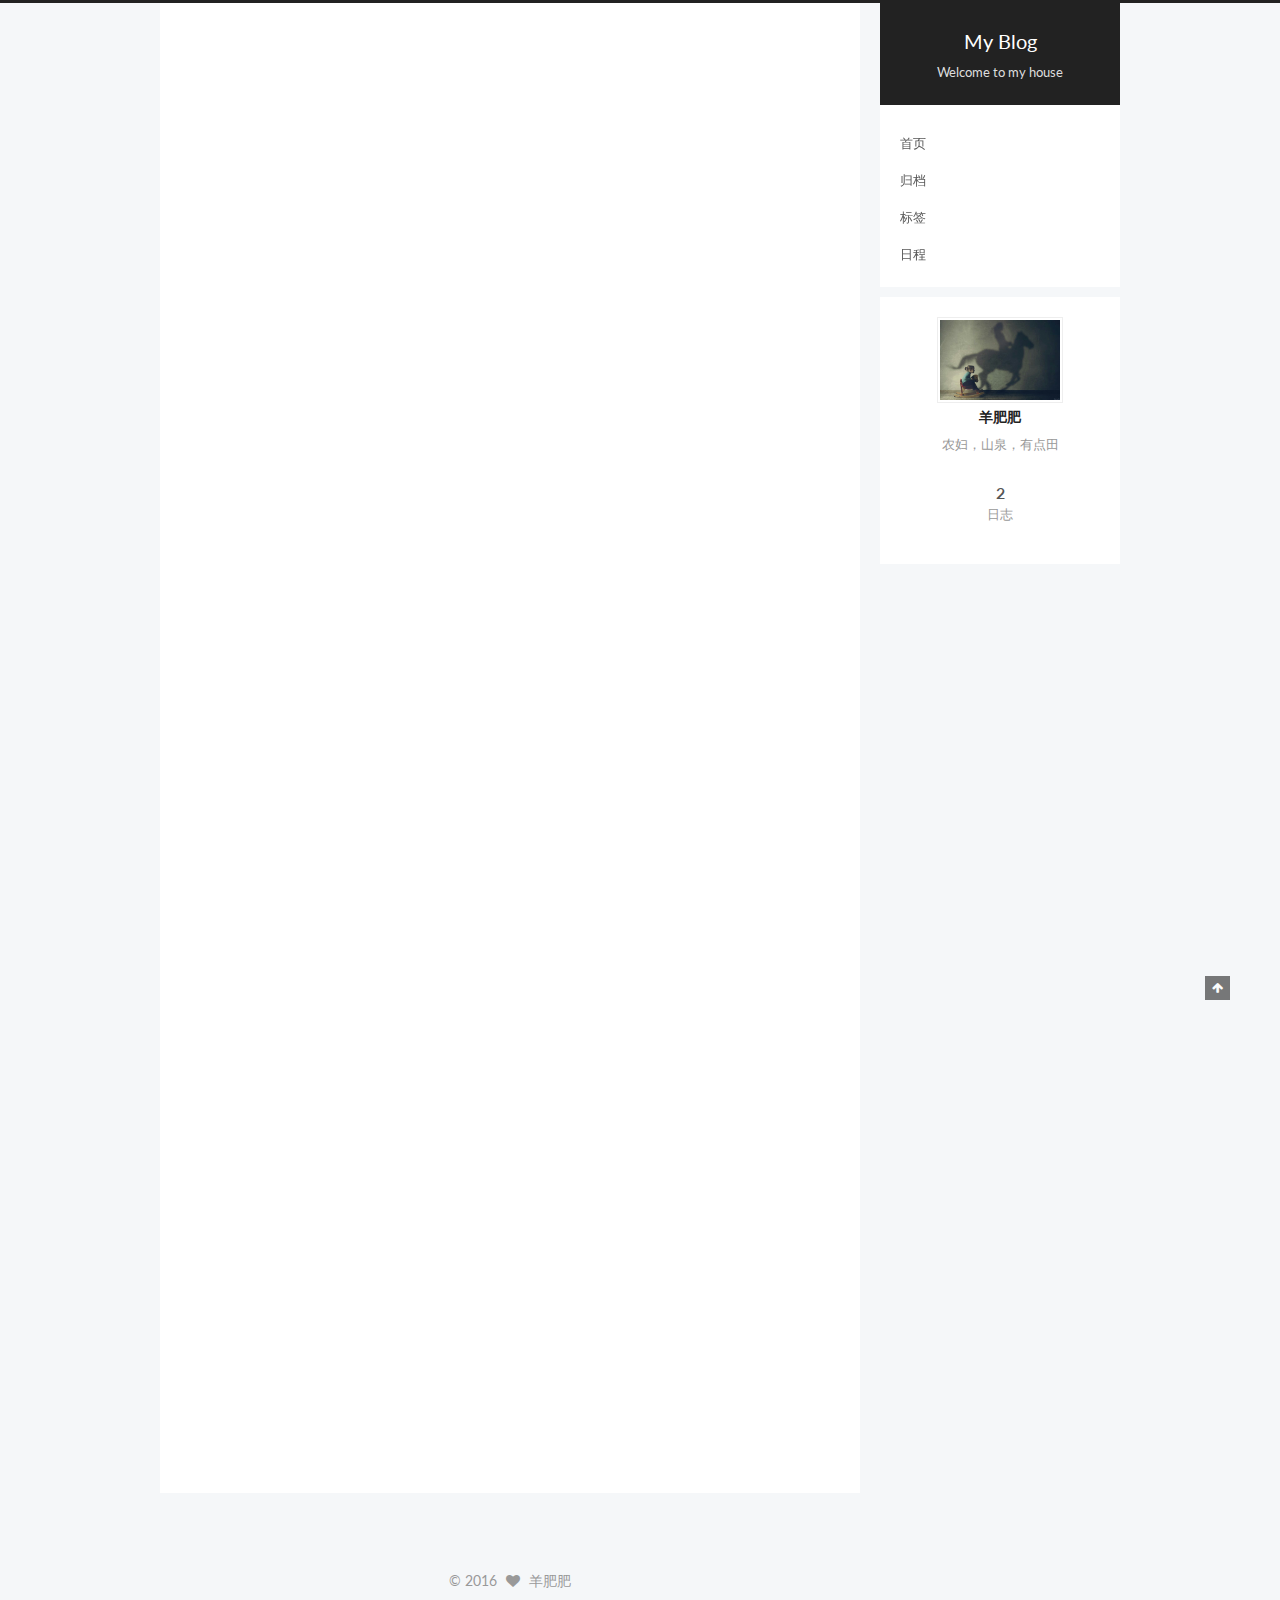
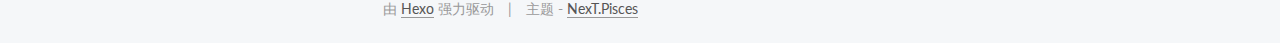
<file: index.html>
<!doctype html>



  


<html class="theme-next pisces use-motion">
<head>
  <meta charset="UTF-8"/>
<meta http-equiv="X-UA-Compatible" content="IE=edge,chrome=1" />
<meta name="viewport" content="width=device-width, initial-scale=1, maximum-scale=1"/>



<meta http-equiv="Cache-Control" content="no-transform" />
<meta http-equiv="Cache-Control" content="no-siteapp" />












  
  
  <link href="/vendors/fancybox/source/jquery.fancybox.css?v=2.1.5" rel="stylesheet" type="text/css" />




  
  
  
  

  
    
    
  

  

  

  

  

  
    
    
    <link href="//fonts.googleapis.com/css?family=Lato:300,300italic,400,400italic,700,700italic&subset=latin,latin-ext" rel="stylesheet" type="text/css">
  






<link href="/vendors/font-awesome/css/font-awesome.min.css?v=4.4.0" rel="stylesheet" type="text/css" />

<link href="/css/main.css?v=5.0.2" rel="stylesheet" type="text/css" />


  <meta name="keywords" content="Hexo, NexT" />








  <link rel="shortcut icon" type="image/x-icon" href="/favicon.ico?v=5.0.2" />






<meta name="description" content="农妇，山泉，有点田">
<meta property="og:type" content="website">
<meta property="og:title" content="My Blog">
<meta property="og:url" content="http://yoursite.com/index.html">
<meta property="og:site_name" content="My Blog">
<meta property="og:description" content="农妇，山泉，有点田">
<meta name="twitter:card" content="summary">
<meta name="twitter:title" content="My Blog">
<meta name="twitter:description" content="农妇，山泉，有点田">



<script type="text/javascript" id="hexo.configuration">
  var NexT = window.NexT || {};
  var CONFIG = {
    scheme: 'Pisces',
    sidebar: {"position":"right","display":"post"},
    fancybox: true,
    motion: true,
    duoshuo: {
      userId: '0',
      author: '博主'
    }
  };
</script>




  <link rel="canonical" href="http://yoursite.com/"/>


  <title> My Blog </title>
</head>

<body itemscope itemtype="//schema.org/WebPage" lang="zh-Hans">

  










  
  
    
  

  <div class="container one-collumn sidebar-position-right 
   page-home 
 ">
    <div class="headband"></div>

    <header id="header" class="header" itemscope itemtype="//schema.org/WPHeader">
      <div class="header-inner"><div class="site-meta ">
  

  <div class="custom-logo-site-title">
    <a href="/"  class="brand" rel="start">
      <span class="logo-line-before"><i></i></span>
      <span class="site-title">My Blog</span>
      <span class="logo-line-after"><i></i></span>
    </a>
  </div>
  <p class="site-subtitle">Welcome  to  my  house</p>
</div>

<div class="site-nav-toggle">
  <button>
    <span class="btn-bar"></span>
    <span class="btn-bar"></span>
    <span class="btn-bar"></span>
  </button>
</div>

<nav class="site-nav">
  

  
    <ul id="menu" class="menu">
      
        
        <li class="menu-item menu-item-home">
          <a href="/" rel="section">
            
            首页
          </a>
        </li>
      
        
        <li class="menu-item menu-item-archives">
          <a href="/archives" rel="section">
            
            归档
          </a>
        </li>
      
        
        <li class="menu-item menu-item-tags">
          <a href="/tags" rel="section">
            
            标签
          </a>
        </li>
      
        
        <li class="menu-item menu-item-schedule">
          <a href="/schedule" rel="section">
            
            日程
          </a>
        </li>
      

      
    </ul>
  

  
</nav>

 </div>
    </header>

    <main id="main" class="main">
      <div class="main-inner">
        <div class="content-wrap">
          <div id="content" class="content">
            
  <section id="posts" class="posts-expand">
    
      

  
  

  
  
  

  <article class="post post-type-normal " itemscope itemtype="//schema.org/Article">

    
      <header class="post-header">

        
        
          <h1 class="post-title" itemprop="name headline">
            
            
              
                
                <a class="post-title-link" href="/2016/10/25/my-new-post/" itemprop="url">
                  my new post
                </a>
              
            
          </h1>
        

        <div class="post-meta">
          <span class="post-time">
            <span class="post-meta-item-icon">
              <i class="fa fa-calendar-o"></i>
            </span>
            <span class="post-meta-item-text">发表于</span>
            <time itemprop="dateCreated" datetime="2016-10-25T16:49:04+08:00" content="2016-10-25">
              2016-10-25
            </time>
          </span>

          

          
            
              <span class="post-comments-count">
                &nbsp; | &nbsp;
                <a href="/2016/10/25/my-new-post/#comments" itemprop="discussionUrl">
                  <span class="post-comments-count ds-thread-count" data-thread-key="2016/10/25/my-new-post/" itemprop="commentsCount"></span>
                </a>
              </span>
            
          

          

          
          

          
        </div>
      </header>
    


    <div class="post-body" itemprop="articleBody">

      
      

      
        
          
            <h3 id="Typora"><a href="#Typora" class="headerlink" title="Typora"></a>Typora</h3><p>Hello everyone,Let’s talk some interesting problem.</p>

          
        
      
    </div>

    <div>
      
    </div>

    <div>
      
    </div>

    <footer class="post-footer">
      

      

      
      
        <div class="post-eof"></div>
      
    </footer>
  </article>


    
      

  
  

  
  
  

  <article class="post post-type-normal " itemscope itemtype="//schema.org/Article">

    
      <header class="post-header">

        
        
          <h1 class="post-title" itemprop="name headline">
            
            
              
                
                <a class="post-title-link" href="/2016/10/24/hello-world/" itemprop="url">
                  Hello World
                </a>
              
            
          </h1>
        

        <div class="post-meta">
          <span class="post-time">
            <span class="post-meta-item-icon">
              <i class="fa fa-calendar-o"></i>
            </span>
            <span class="post-meta-item-text">发表于</span>
            <time itemprop="dateCreated" datetime="2016-10-24T20:49:37+08:00" content="2016-10-24">
              2016-10-24
            </time>
          </span>

          

          
            
              <span class="post-comments-count">
                &nbsp; | &nbsp;
                <a href="/2016/10/24/hello-world/#comments" itemprop="discussionUrl">
                  <span class="post-comments-count ds-thread-count" data-thread-key="2016/10/24/hello-world/" itemprop="commentsCount"></span>
                </a>
              </span>
            
          

          

          
          

          
        </div>
      </header>
    


    <div class="post-body" itemprop="articleBody">

      
      

      
        
          
            <p>Welcome to <a href="https://hexo.io/" target="_blank" rel="external">Hexo</a>! This is your very first post. Check <a href="https://hexo.io/docs/" target="_blank" rel="external">documentation</a> for more info. If you get any problems when using Hexo, you can find the answer in <a href="https://hexo.io/docs/troubleshooting.html" target="_blank" rel="external">troubleshooting</a> or you can ask me on <a href="https://github.com/hexojs/hexo/issues" target="_blank" rel="external">GitHub</a>.</p>
<h2 id="Quick-Start"><a href="#Quick-Start" class="headerlink" title="Quick Start"></a>Quick Start</h2><h3 id="Create-a-new-post"><a href="#Create-a-new-post" class="headerlink" title="Create a new post"></a>Create a new post</h3><figure class="highlight bash"><table><tr><td class="gutter"><pre><div class="line">1</div></pre></td><td class="code"><pre><div class="line">$ hexo new <span class="string">"My New Post"</span></div></pre></td></tr></table></figure>
<p>More info: <a href="https://hexo.io/docs/writing.html" target="_blank" rel="external">Writing</a></p>
<h3 id="Run-server"><a href="#Run-server" class="headerlink" title="Run server"></a>Run server</h3><figure class="highlight bash"><table><tr><td class="gutter"><pre><div class="line">1</div></pre></td><td class="code"><pre><div class="line">$ hexo server</div></pre></td></tr></table></figure>
<p>More info: <a href="https://hexo.io/docs/server.html" target="_blank" rel="external">Server</a></p>
<h3 id="Generate-static-files"><a href="#Generate-static-files" class="headerlink" title="Generate static files"></a>Generate static files</h3><figure class="highlight bash"><table><tr><td class="gutter"><pre><div class="line">1</div></pre></td><td class="code"><pre><div class="line">$ hexo generate</div></pre></td></tr></table></figure>
<p>More info: <a href="https://hexo.io/docs/generating.html" target="_blank" rel="external">Generating</a></p>
<h3 id="Deploy-to-remote-sites"><a href="#Deploy-to-remote-sites" class="headerlink" title="Deploy to remote sites"></a>Deploy to remote sites</h3><figure class="highlight bash"><table><tr><td class="gutter"><pre><div class="line">1</div></pre></td><td class="code"><pre><div class="line">$ hexo deploy</div></pre></td></tr></table></figure>
<p>More info: <a href="https://hexo.io/docs/deployment.html" target="_blank" rel="external">Deployment</a></p>

          
        
      
    </div>

    <div>
      
    </div>

    <div>
      
    </div>

    <footer class="post-footer">
      

      

      
      
        <div class="post-eof"></div>
      
    </footer>
  </article>


    
  </section>

  


          </div>
          


          

        </div>
        
          
  
  <div class="sidebar-toggle">
    <div class="sidebar-toggle-line-wrap">
      <span class="sidebar-toggle-line sidebar-toggle-line-first"></span>
      <span class="sidebar-toggle-line sidebar-toggle-line-middle"></span>
      <span class="sidebar-toggle-line sidebar-toggle-line-last"></span>
    </div>
  </div>

  <aside id="sidebar" class="sidebar">
    <div class="sidebar-inner">

      

      

      <section class="site-overview sidebar-panel  sidebar-panel-active ">
        <div class="site-author motion-element" itemprop="author" itemscope itemtype="//schema.org/Person">
          <img class="site-author-image" itemprop="image"
               src="/images/xbt.png"
               alt="羊肥肥" />
          <p class="site-author-name" itemprop="name">羊肥肥</p>
          <p class="site-description motion-element" itemprop="description">农妇，山泉，有点田</p>
        </div>
        <nav class="site-state motion-element">
          <div class="site-state-item site-state-posts">
            <a href="/archives">
              <span class="site-state-item-count">2</span>
              <span class="site-state-item-name">日志</span>
            </a>
          </div>

          

          

        </nav>

        

        <div class="links-of-author motion-element">
          
        </div>

        
        

        
        

      </section>

      

    </div>
  </aside>


        
      </div>
    </main>

    <footer id="footer" class="footer">
      <div class="footer-inner">
        <div class="copyright" >
  
  &copy; 
  <span itemprop="copyrightYear">2016</span>
  <span class="with-love">
    <i class="fa fa-heart"></i>
  </span>
  <span class="author" itemprop="copyrightHolder">羊肥肥</span>
</div>

<div class="powered-by">
  由 <a class="theme-link" href="https://hexo.io">Hexo</a> 强力驱动
</div>

<div class="theme-info">
  主题 -
  <a class="theme-link" href="https://github.com/iissnan/hexo-theme-next">
    NexT.Pisces
  </a>
</div>

        

        
      </div>
    </footer>

    <div class="back-to-top">
      <i class="fa fa-arrow-up"></i>
    </div>
  </div>

  

<script type="text/javascript">
  if (Object.prototype.toString.call(window.Promise) !== '[object Function]') {
    window.Promise = null;
  }
</script>









  



  
  <script type="text/javascript" src="/vendors/jquery/index.js?v=2.1.3"></script>

  
  <script type="text/javascript" src="/vendors/fastclick/lib/fastclick.min.js?v=1.0.6"></script>

  
  <script type="text/javascript" src="/vendors/jquery_lazyload/jquery.lazyload.js?v=1.9.7"></script>

  
  <script type="text/javascript" src="/vendors/velocity/velocity.min.js?v=1.2.1"></script>

  
  <script type="text/javascript" src="/vendors/velocity/velocity.ui.min.js?v=1.2.1"></script>

  
  <script type="text/javascript" src="/vendors/fancybox/source/jquery.fancybox.pack.js?v=2.1.5"></script>


  


  <script type="text/javascript" src="/js/src/utils.js?v=5.0.2"></script>

  <script type="text/javascript" src="/js/src/motion.js?v=5.0.2"></script>



  
  


  <script type="text/javascript" src="/js/src/affix.js?v=5.0.2"></script>

  <script type="text/javascript" src="/js/src/schemes/pisces.js?v=5.0.2"></script>



  

  


  <script type="text/javascript" src="/js/src/bootstrap.js?v=5.0.2"></script>



  

  
    
  

  <script type="text/javascript">
    var duoshuoQuery = {short_name:"xbt1991"};
    (function() {
      var ds = document.createElement('script');
      ds.type = 'text/javascript';ds.async = true;
      ds.id = 'duoshuo-script';
      ds.src = (document.location.protocol == 'https:' ? 'https:' : 'http:') + '//static.duoshuo.com/embed.js';
      ds.charset = 'UTF-8';
      (document.getElementsByTagName('head')[0]
      || document.getElementsByTagName('body')[0]).appendChild(ds);
    })();
  </script>

  
    
    <script src="/vendors/ua-parser-js/dist/ua-parser.min.js?v=0.7.9"></script>
    <script src="/js/src/hook-duoshuo.js"></script>
  






  
  

  

  

  

  


</body>
</html>
</file>
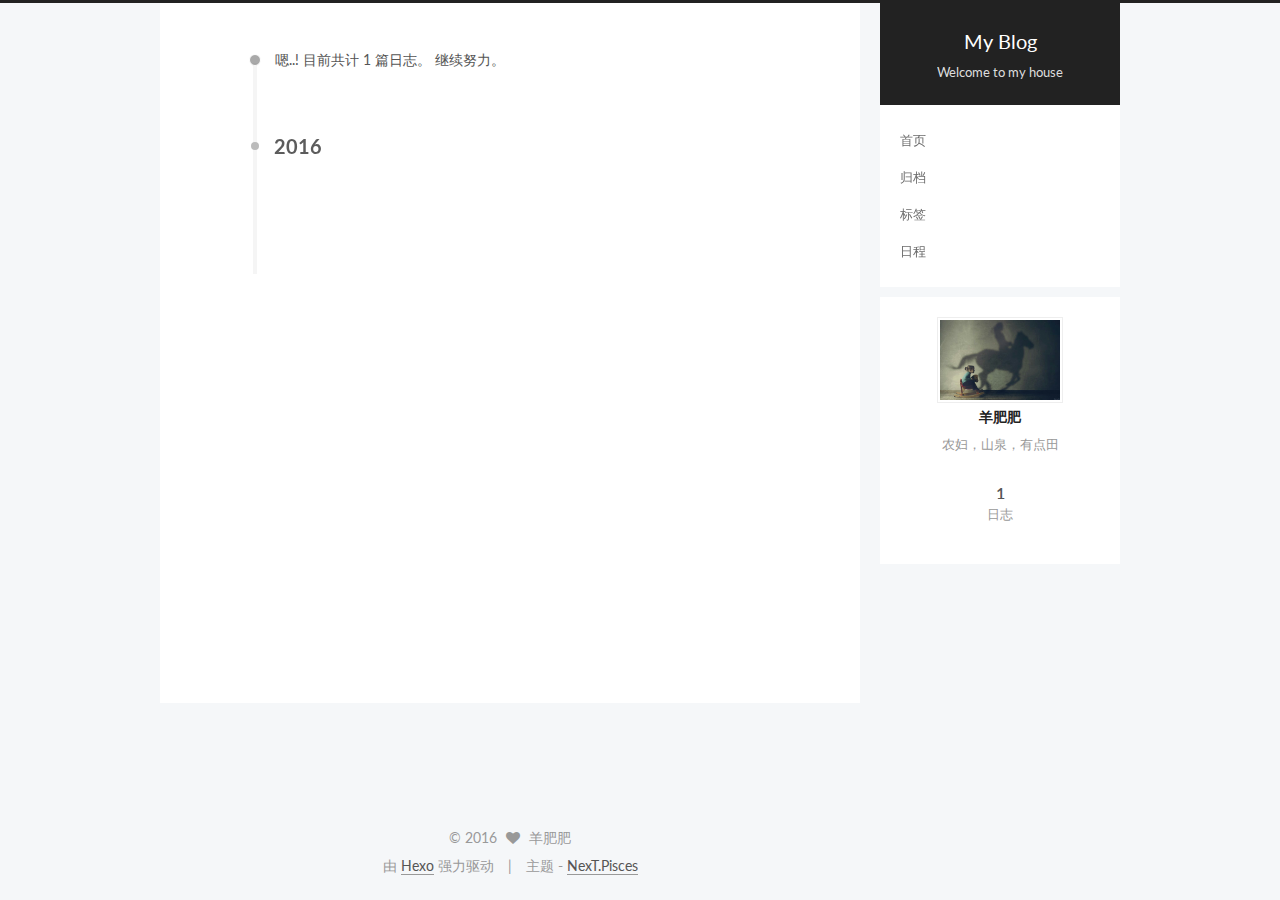
<file: archives/index.html>
<!doctype html>



  


<html class="theme-next pisces use-motion">
<head>
  <meta charset="UTF-8"/>
<meta http-equiv="X-UA-Compatible" content="IE=edge,chrome=1" />
<meta name="viewport" content="width=device-width, initial-scale=1, maximum-scale=1"/>



<meta http-equiv="Cache-Control" content="no-transform" />
<meta http-equiv="Cache-Control" content="no-siteapp" />












  
  
  <link href="/vendors/fancybox/source/jquery.fancybox.css?v=2.1.5" rel="stylesheet" type="text/css" />




  
  
  
  

  
    
    
  

  

  

  

  

  
    
    
    <link href="//fonts.googleapis.com/css?family=Lato:300,300italic,400,400italic,700,700italic&subset=latin,latin-ext" rel="stylesheet" type="text/css">
  






<link href="/vendors/font-awesome/css/font-awesome.min.css?v=4.4.0" rel="stylesheet" type="text/css" />

<link href="/css/main.css?v=5.0.2" rel="stylesheet" type="text/css" />


  <meta name="keywords" content="Hexo, NexT" />








  <link rel="shortcut icon" type="image/x-icon" href="/favicon.ico?v=5.0.2" />






<meta name="description" content="农妇，山泉，有点田">
<meta property="og:type" content="website">
<meta property="og:title" content="My Blog">
<meta property="og:url" content="http://yoursite.com/archives/index.html">
<meta property="og:site_name" content="My Blog">
<meta property="og:description" content="农妇，山泉，有点田">
<meta name="twitter:card" content="summary">
<meta name="twitter:title" content="My Blog">
<meta name="twitter:description" content="农妇，山泉，有点田">



<script type="text/javascript" id="hexo.configuration">
  var NexT = window.NexT || {};
  var CONFIG = {
    scheme: 'Pisces',
    sidebar: {"position":"right","display":"post"},
    fancybox: true,
    motion: true,
    duoshuo: {
      userId: '0',
      author: '博主'
    }
  };
</script>




  <link rel="canonical" href="http://yoursite.com/archives/"/>


  <title> 归档 | My Blog </title>
</head>

<body itemscope itemtype="//schema.org/WebPage" lang="zh-Hans">

  










  
  
    
  

  <div class="container one-collumn sidebar-position-right  page-archive  ">
    <div class="headband"></div>

    <header id="header" class="header" itemscope itemtype="//schema.org/WPHeader">
      <div class="header-inner"><div class="site-meta ">
  

  <div class="custom-logo-site-title">
    <a href="/"  class="brand" rel="start">
      <span class="logo-line-before"><i></i></span>
      <span class="site-title">My Blog</span>
      <span class="logo-line-after"><i></i></span>
    </a>
  </div>
  <p class="site-subtitle">Welcome  to  my  house</p>
</div>

<div class="site-nav-toggle">
  <button>
    <span class="btn-bar"></span>
    <span class="btn-bar"></span>
    <span class="btn-bar"></span>
  </button>
</div>

<nav class="site-nav">
  

  
    <ul id="menu" class="menu">
      
        
        <li class="menu-item menu-item-home">
          <a href="/" rel="section">
            
            首页
          </a>
        </li>
      
        
        <li class="menu-item menu-item-archives">
          <a href="/archives" rel="section">
            
            归档
          </a>
        </li>
      
        
        <li class="menu-item menu-item-tags">
          <a href="/tags" rel="section">
            
            标签
          </a>
        </li>
      
        
        <li class="menu-item menu-item-schedule">
          <a href="/schedule" rel="section">
            
            日程
          </a>
        </li>
      

      
    </ul>
  

  
</nav>

 </div>
    </header>

    <main id="main" class="main">
      <div class="main-inner">
        <div class="content-wrap">
          <div id="content" class="content">
            

  <section id="posts" class="posts-collapse">
    <span class="archive-move-on"></span>

    <span class="archive-page-counter">
      
      
      
        
      
      嗯..! 目前共计 1 篇日志。 继续努力。
    </span>

    

      
      
      

      
        
        <div class="collection-title">
          <h2 class="archive-year motion-element" id="archive-year-2016">2016</h2>
        </div>
      
      

      

  <article class="post post-type-normal" itemscope itemtype="//schema.org/Article">
    <header class="post-header">

      <h1 class="post-title">
        
            <a class="post-title-link" href="/2016/10/24/hello-world/" itemprop="url">
              
                <span itemprop="name">Hello World</span>
              
            </a>
        
      </h1>

      <div class="post-meta">
        <time class="post-time" itemprop="dateCreated"
              datetime="2016-10-24T20:49:37+08:00"
              content="2016-10-24" >
          10-24
        </time>
      </div>

    </header>
  </article>



    

  </section>

  



          </div>
          


          

        </div>
        
          
  
  <div class="sidebar-toggle">
    <div class="sidebar-toggle-line-wrap">
      <span class="sidebar-toggle-line sidebar-toggle-line-first"></span>
      <span class="sidebar-toggle-line sidebar-toggle-line-middle"></span>
      <span class="sidebar-toggle-line sidebar-toggle-line-last"></span>
    </div>
  </div>

  <aside id="sidebar" class="sidebar">
    <div class="sidebar-inner">

      

      

      <section class="site-overview sidebar-panel  sidebar-panel-active ">
        <div class="site-author motion-element" itemprop="author" itemscope itemtype="//schema.org/Person">
          <img class="site-author-image" itemprop="image"
               src="/images/xbt.png"
               alt="羊肥肥" />
          <p class="site-author-name" itemprop="name">羊肥肥</p>
          <p class="site-description motion-element" itemprop="description">农妇，山泉，有点田</p>
        </div>
        <nav class="site-state motion-element">
          <div class="site-state-item site-state-posts">
            <a href="/archives">
              <span class="site-state-item-count">1</span>
              <span class="site-state-item-name">日志</span>
            </a>
          </div>

          

          

        </nav>

        

        <div class="links-of-author motion-element">
          
        </div>

        
        

        
        

      </section>

      

    </div>
  </aside>


        
      </div>
    </main>

    <footer id="footer" class="footer">
      <div class="footer-inner">
        <div class="copyright" >
  
  &copy; 
  <span itemprop="copyrightYear">2016</span>
  <span class="with-love">
    <i class="fa fa-heart"></i>
  </span>
  <span class="author" itemprop="copyrightHolder">羊肥肥</span>
</div>

<div class="powered-by">
  由 <a class="theme-link" href="https://hexo.io">Hexo</a> 强力驱动
</div>

<div class="theme-info">
  主题 -
  <a class="theme-link" href="https://github.com/iissnan/hexo-theme-next">
    NexT.Pisces
  </a>
</div>

        

        
      </div>
    </footer>

    <div class="back-to-top">
      <i class="fa fa-arrow-up"></i>
    </div>
  </div>

  

<script type="text/javascript">
  if (Object.prototype.toString.call(window.Promise) !== '[object Function]') {
    window.Promise = null;
  }
</script>









  



  
  <script type="text/javascript" src="/vendors/jquery/index.js?v=2.1.3"></script>

  
  <script type="text/javascript" src="/vendors/fastclick/lib/fastclick.min.js?v=1.0.6"></script>

  
  <script type="text/javascript" src="/vendors/jquery_lazyload/jquery.lazyload.js?v=1.9.7"></script>

  
  <script type="text/javascript" src="/vendors/velocity/velocity.min.js?v=1.2.1"></script>

  
  <script type="text/javascript" src="/vendors/velocity/velocity.ui.min.js?v=1.2.1"></script>

  
  <script type="text/javascript" src="/vendors/fancybox/source/jquery.fancybox.pack.js?v=2.1.5"></script>


  


  <script type="text/javascript" src="/js/src/utils.js?v=5.0.2"></script>

  <script type="text/javascript" src="/js/src/motion.js?v=5.0.2"></script>



  
  


  <script type="text/javascript" src="/js/src/affix.js?v=5.0.2"></script>

  <script type="text/javascript" src="/js/src/schemes/pisces.js?v=5.0.2"></script>



  
  
    <script type="text/javascript" id="motion.page.archive">
      $('.archive-year').velocity('transition.slideLeftIn');
    </script>
  


  


  <script type="text/javascript" src="/js/src/bootstrap.js?v=5.0.2"></script>



  



  




  
  

  

  

  

  


</body>
</html>
</file>
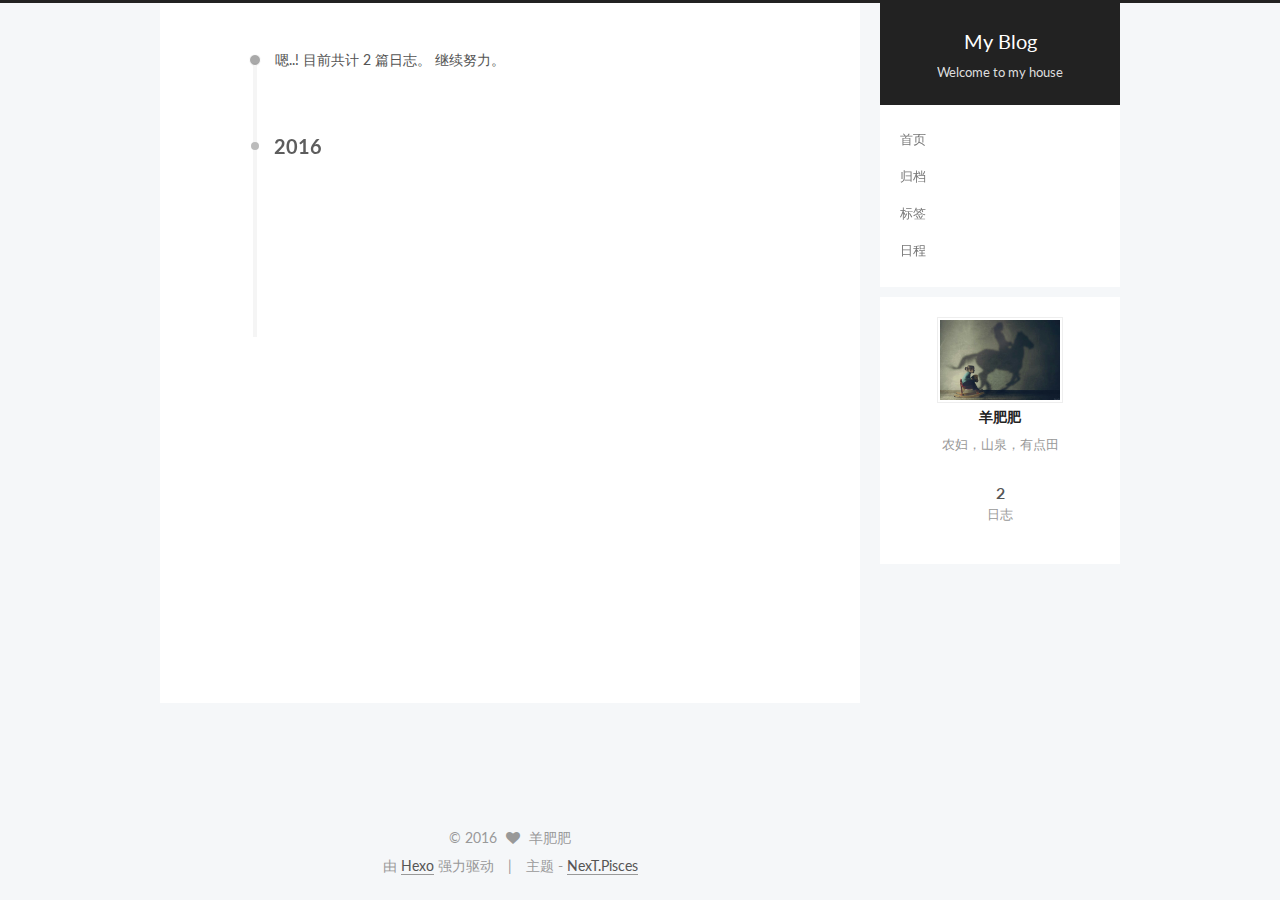
<file: archives/2016/index.html>
<!doctype html>



  


<html class="theme-next pisces use-motion">
<head>
  <meta charset="UTF-8"/>
<meta http-equiv="X-UA-Compatible" content="IE=edge,chrome=1" />
<meta name="viewport" content="width=device-width, initial-scale=1, maximum-scale=1"/>



<meta http-equiv="Cache-Control" content="no-transform" />
<meta http-equiv="Cache-Control" content="no-siteapp" />












  
  
  <link href="/vendors/fancybox/source/jquery.fancybox.css?v=2.1.5" rel="stylesheet" type="text/css" />




  
  
  
  

  
    
    
  

  

  

  

  

  
    
    
    <link href="//fonts.googleapis.com/css?family=Lato:300,300italic,400,400italic,700,700italic&subset=latin,latin-ext" rel="stylesheet" type="text/css">
  






<link href="/vendors/font-awesome/css/font-awesome.min.css?v=4.4.0" rel="stylesheet" type="text/css" />

<link href="/css/main.css?v=5.0.2" rel="stylesheet" type="text/css" />


  <meta name="keywords" content="Hexo, NexT" />








  <link rel="shortcut icon" type="image/x-icon" href="/favicon.ico?v=5.0.2" />






<meta name="description" content="农妇，山泉，有点田">
<meta property="og:type" content="website">
<meta property="og:title" content="My Blog">
<meta property="og:url" content="http://yoursite.com/archives/2016/index.html">
<meta property="og:site_name" content="My Blog">
<meta property="og:description" content="农妇，山泉，有点田">
<meta name="twitter:card" content="summary">
<meta name="twitter:title" content="My Blog">
<meta name="twitter:description" content="农妇，山泉，有点田">



<script type="text/javascript" id="hexo.configuration">
  var NexT = window.NexT || {};
  var CONFIG = {
    scheme: 'Pisces',
    sidebar: {"position":"right","display":"post"},
    fancybox: true,
    motion: true,
    duoshuo: {
      userId: '0',
      author: '博主'
    }
  };
</script>




  <link rel="canonical" href="http://yoursite.com/archives/2016/"/>


  <title> 归档 | My Blog </title>
</head>

<body itemscope itemtype="//schema.org/WebPage" lang="zh-Hans">

  










  
  
    
  

  <div class="container one-collumn sidebar-position-right  page-archive  ">
    <div class="headband"></div>

    <header id="header" class="header" itemscope itemtype="//schema.org/WPHeader">
      <div class="header-inner"><div class="site-meta ">
  

  <div class="custom-logo-site-title">
    <a href="/"  class="brand" rel="start">
      <span class="logo-line-before"><i></i></span>
      <span class="site-title">My Blog</span>
      <span class="logo-line-after"><i></i></span>
    </a>
  </div>
  <p class="site-subtitle">Welcome  to  my  house</p>
</div>

<div class="site-nav-toggle">
  <button>
    <span class="btn-bar"></span>
    <span class="btn-bar"></span>
    <span class="btn-bar"></span>
  </button>
</div>

<nav class="site-nav">
  

  
    <ul id="menu" class="menu">
      
        
        <li class="menu-item menu-item-home">
          <a href="/" rel="section">
            
            首页
          </a>
        </li>
      
        
        <li class="menu-item menu-item-archives">
          <a href="/archives" rel="section">
            
            归档
          </a>
        </li>
      
        
        <li class="menu-item menu-item-tags">
          <a href="/tags" rel="section">
            
            标签
          </a>
        </li>
      
        
        <li class="menu-item menu-item-schedule">
          <a href="/schedule" rel="section">
            
            日程
          </a>
        </li>
      

      
    </ul>
  

  
</nav>

 </div>
    </header>

    <main id="main" class="main">
      <div class="main-inner">
        <div class="content-wrap">
          <div id="content" class="content">
            

  <section id="posts" class="posts-collapse">
    <span class="archive-move-on"></span>

    <span class="archive-page-counter">
      
      
      
        
      
      嗯..! 目前共计 2 篇日志。 继续努力。
    </span>

    

      
      
      

      
        
        <div class="collection-title">
          <h2 class="archive-year motion-element" id="archive-year-2016">2016</h2>
        </div>
      
      

      

  <article class="post post-type-normal" itemscope itemtype="//schema.org/Article">
    <header class="post-header">

      <h1 class="post-title">
        
            <a class="post-title-link" href="/2016/10/25/my-new-post/" itemprop="url">
              
                <span itemprop="name">my new post</span>
              
            </a>
        
      </h1>

      <div class="post-meta">
        <time class="post-time" itemprop="dateCreated"
              datetime="2016-10-25T16:49:04+08:00"
              content="2016-10-25" >
          10-25
        </time>
      </div>

    </header>
  </article>



    

      
      
      

      
      

      

  <article class="post post-type-normal" itemscope itemtype="//schema.org/Article">
    <header class="post-header">

      <h1 class="post-title">
        
            <a class="post-title-link" href="/2016/10/24/hello-world/" itemprop="url">
              
                <span itemprop="name">Hello World</span>
              
            </a>
        
      </h1>

      <div class="post-meta">
        <time class="post-time" itemprop="dateCreated"
              datetime="2016-10-24T20:49:37+08:00"
              content="2016-10-24" >
          10-24
        </time>
      </div>

    </header>
  </article>



    

  </section>

  



          </div>
          


          

        </div>
        
          
  
  <div class="sidebar-toggle">
    <div class="sidebar-toggle-line-wrap">
      <span class="sidebar-toggle-line sidebar-toggle-line-first"></span>
      <span class="sidebar-toggle-line sidebar-toggle-line-middle"></span>
      <span class="sidebar-toggle-line sidebar-toggle-line-last"></span>
    </div>
  </div>

  <aside id="sidebar" class="sidebar">
    <div class="sidebar-inner">

      

      

      <section class="site-overview sidebar-panel  sidebar-panel-active ">
        <div class="site-author motion-element" itemprop="author" itemscope itemtype="//schema.org/Person">
          <img class="site-author-image" itemprop="image"
               src="/images/xbt.png"
               alt="羊肥肥" />
          <p class="site-author-name" itemprop="name">羊肥肥</p>
          <p class="site-description motion-element" itemprop="description">农妇，山泉，有点田</p>
        </div>
        <nav class="site-state motion-element">
          <div class="site-state-item site-state-posts">
            <a href="/archives">
              <span class="site-state-item-count">2</span>
              <span class="site-state-item-name">日志</span>
            </a>
          </div>

          

          

        </nav>

        

        <div class="links-of-author motion-element">
          
        </div>

        
        

        
        

      </section>

      

    </div>
  </aside>


        
      </div>
    </main>

    <footer id="footer" class="footer">
      <div class="footer-inner">
        <div class="copyright" >
  
  &copy; 
  <span itemprop="copyrightYear">2016</span>
  <span class="with-love">
    <i class="fa fa-heart"></i>
  </span>
  <span class="author" itemprop="copyrightHolder">羊肥肥</span>
</div>

<div class="powered-by">
  由 <a class="theme-link" href="https://hexo.io">Hexo</a> 强力驱动
</div>

<div class="theme-info">
  主题 -
  <a class="theme-link" href="https://github.com/iissnan/hexo-theme-next">
    NexT.Pisces
  </a>
</div>

        

        
      </div>
    </footer>

    <div class="back-to-top">
      <i class="fa fa-arrow-up"></i>
    </div>
  </div>

  

<script type="text/javascript">
  if (Object.prototype.toString.call(window.Promise) !== '[object Function]') {
    window.Promise = null;
  }
</script>









  



  
  <script type="text/javascript" src="/vendors/jquery/index.js?v=2.1.3"></script>

  
  <script type="text/javascript" src="/vendors/fastclick/lib/fastclick.min.js?v=1.0.6"></script>

  
  <script type="text/javascript" src="/vendors/jquery_lazyload/jquery.lazyload.js?v=1.9.7"></script>

  
  <script type="text/javascript" src="/vendors/velocity/velocity.min.js?v=1.2.1"></script>

  
  <script type="text/javascript" src="/vendors/velocity/velocity.ui.min.js?v=1.2.1"></script>

  
  <script type="text/javascript" src="/vendors/fancybox/source/jquery.fancybox.pack.js?v=2.1.5"></script>


  


  <script type="text/javascript" src="/js/src/utils.js?v=5.0.2"></script>

  <script type="text/javascript" src="/js/src/motion.js?v=5.0.2"></script>



  
  


  <script type="text/javascript" src="/js/src/affix.js?v=5.0.2"></script>

  <script type="text/javascript" src="/js/src/schemes/pisces.js?v=5.0.2"></script>



  
  
    <script type="text/javascript" id="motion.page.archive">
      $('.archive-year').velocity('transition.slideLeftIn');
    </script>
  


  


  <script type="text/javascript" src="/js/src/bootstrap.js?v=5.0.2"></script>



  

  
    
  

  <script type="text/javascript">
    var duoshuoQuery = {short_name:"xbt1991"};
    (function() {
      var ds = document.createElement('script');
      ds.type = 'text/javascript';ds.async = true;
      ds.id = 'duoshuo-script';
      ds.src = (document.location.protocol == 'https:' ? 'https:' : 'http:') + '//static.duoshuo.com/embed.js';
      ds.charset = 'UTF-8';
      (document.getElementsByTagName('head')[0]
      || document.getElementsByTagName('body')[0]).appendChild(ds);
    })();
  </script>

  
    
    <script src="/vendors/ua-parser-js/dist/ua-parser.min.js?v=0.7.9"></script>
    <script src="/js/src/hook-duoshuo.js"></script>
  






  
  

  

  

  

  


</body>
</html>
</file>
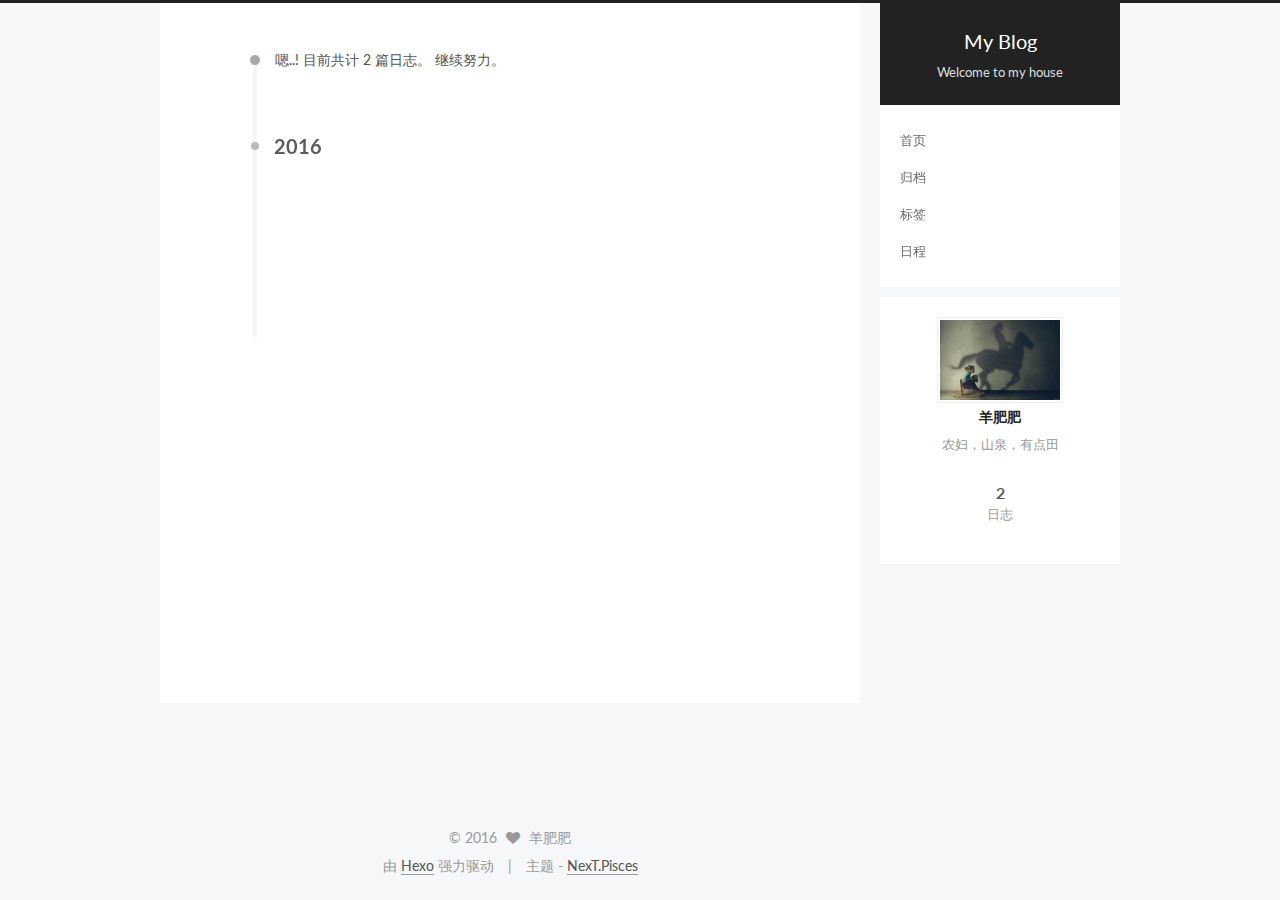
<file: archives/2016/10/index.html>
<!doctype html>



  


<html class="theme-next pisces use-motion">
<head>
  <meta charset="UTF-8"/>
<meta http-equiv="X-UA-Compatible" content="IE=edge,chrome=1" />
<meta name="viewport" content="width=device-width, initial-scale=1, maximum-scale=1"/>



<meta http-equiv="Cache-Control" content="no-transform" />
<meta http-equiv="Cache-Control" content="no-siteapp" />












  
  
  <link href="/vendors/fancybox/source/jquery.fancybox.css?v=2.1.5" rel="stylesheet" type="text/css" />




  
  
  
  

  
    
    
  

  

  

  

  

  
    
    
    <link href="//fonts.googleapis.com/css?family=Lato:300,300italic,400,400italic,700,700italic&subset=latin,latin-ext" rel="stylesheet" type="text/css">
  






<link href="/vendors/font-awesome/css/font-awesome.min.css?v=4.4.0" rel="stylesheet" type="text/css" />

<link href="/css/main.css?v=5.0.2" rel="stylesheet" type="text/css" />


  <meta name="keywords" content="Hexo, NexT" />








  <link rel="shortcut icon" type="image/x-icon" href="/favicon.ico?v=5.0.2" />






<meta name="description" content="农妇，山泉，有点田">
<meta property="og:type" content="website">
<meta property="og:title" content="My Blog">
<meta property="og:url" content="http://yoursite.com/archives/2016/10/index.html">
<meta property="og:site_name" content="My Blog">
<meta property="og:description" content="农妇，山泉，有点田">
<meta name="twitter:card" content="summary">
<meta name="twitter:title" content="My Blog">
<meta name="twitter:description" content="农妇，山泉，有点田">



<script type="text/javascript" id="hexo.configuration">
  var NexT = window.NexT || {};
  var CONFIG = {
    scheme: 'Pisces',
    sidebar: {"position":"right","display":"post"},
    fancybox: true,
    motion: true,
    duoshuo: {
      userId: '0',
      author: '博主'
    }
  };
</script>




  <link rel="canonical" href="http://yoursite.com/archives/2016/10/"/>


  <title> 归档 | My Blog </title>
</head>

<body itemscope itemtype="//schema.org/WebPage" lang="zh-Hans">

  










  
  
    
  

  <div class="container one-collumn sidebar-position-right  page-archive  ">
    <div class="headband"></div>

    <header id="header" class="header" itemscope itemtype="//schema.org/WPHeader">
      <div class="header-inner"><div class="site-meta ">
  

  <div class="custom-logo-site-title">
    <a href="/"  class="brand" rel="start">
      <span class="logo-line-before"><i></i></span>
      <span class="site-title">My Blog</span>
      <span class="logo-line-after"><i></i></span>
    </a>
  </div>
  <p class="site-subtitle">Welcome  to  my  house</p>
</div>

<div class="site-nav-toggle">
  <button>
    <span class="btn-bar"></span>
    <span class="btn-bar"></span>
    <span class="btn-bar"></span>
  </button>
</div>

<nav class="site-nav">
  

  
    <ul id="menu" class="menu">
      
        
        <li class="menu-item menu-item-home">
          <a href="/" rel="section">
            
            首页
          </a>
        </li>
      
        
        <li class="menu-item menu-item-archives">
          <a href="/archives" rel="section">
            
            归档
          </a>
        </li>
      
        
        <li class="menu-item menu-item-tags">
          <a href="/tags" rel="section">
            
            标签
          </a>
        </li>
      
        
        <li class="menu-item menu-item-schedule">
          <a href="/schedule" rel="section">
            
            日程
          </a>
        </li>
      

      
    </ul>
  

  
</nav>

 </div>
    </header>

    <main id="main" class="main">
      <div class="main-inner">
        <div class="content-wrap">
          <div id="content" class="content">
            

  <section id="posts" class="posts-collapse">
    <span class="archive-move-on"></span>

    <span class="archive-page-counter">
      
      
      
        
      
      嗯..! 目前共计 2 篇日志。 继续努力。
    </span>

    

      
      
      

      
        
        <div class="collection-title">
          <h2 class="archive-year motion-element" id="archive-year-2016">2016</h2>
        </div>
      
      

      

  <article class="post post-type-normal" itemscope itemtype="//schema.org/Article">
    <header class="post-header">

      <h1 class="post-title">
        
            <a class="post-title-link" href="/2016/10/25/my-new-post/" itemprop="url">
              
                <span itemprop="name">my new post</span>
              
            </a>
        
      </h1>

      <div class="post-meta">
        <time class="post-time" itemprop="dateCreated"
              datetime="2016-10-25T16:49:04+08:00"
              content="2016-10-25" >
          10-25
        </time>
      </div>

    </header>
  </article>



    

      
      
      

      
      

      

  <article class="post post-type-normal" itemscope itemtype="//schema.org/Article">
    <header class="post-header">

      <h1 class="post-title">
        
            <a class="post-title-link" href="/2016/10/24/hello-world/" itemprop="url">
              
                <span itemprop="name">Hello World</span>
              
            </a>
        
      </h1>

      <div class="post-meta">
        <time class="post-time" itemprop="dateCreated"
              datetime="2016-10-24T20:49:37+08:00"
              content="2016-10-24" >
          10-24
        </time>
      </div>

    </header>
  </article>



    

  </section>

  



          </div>
          


          

        </div>
        
          
  
  <div class="sidebar-toggle">
    <div class="sidebar-toggle-line-wrap">
      <span class="sidebar-toggle-line sidebar-toggle-line-first"></span>
      <span class="sidebar-toggle-line sidebar-toggle-line-middle"></span>
      <span class="sidebar-toggle-line sidebar-toggle-line-last"></span>
    </div>
  </div>

  <aside id="sidebar" class="sidebar">
    <div class="sidebar-inner">

      

      

      <section class="site-overview sidebar-panel  sidebar-panel-active ">
        <div class="site-author motion-element" itemprop="author" itemscope itemtype="//schema.org/Person">
          <img class="site-author-image" itemprop="image"
               src="/images/xbt.png"
               alt="羊肥肥" />
          <p class="site-author-name" itemprop="name">羊肥肥</p>
          <p class="site-description motion-element" itemprop="description">农妇，山泉，有点田</p>
        </div>
        <nav class="site-state motion-element">
          <div class="site-state-item site-state-posts">
            <a href="/archives">
              <span class="site-state-item-count">2</span>
              <span class="site-state-item-name">日志</span>
            </a>
          </div>

          

          

        </nav>

        

        <div class="links-of-author motion-element">
          
        </div>

        
        

        
        

      </section>

      

    </div>
  </aside>


        
      </div>
    </main>

    <footer id="footer" class="footer">
      <div class="footer-inner">
        <div class="copyright" >
  
  &copy; 
  <span itemprop="copyrightYear">2016</span>
  <span class="with-love">
    <i class="fa fa-heart"></i>
  </span>
  <span class="author" itemprop="copyrightHolder">羊肥肥</span>
</div>

<div class="powered-by">
  由 <a class="theme-link" href="https://hexo.io">Hexo</a> 强力驱动
</div>

<div class="theme-info">
  主题 -
  <a class="theme-link" href="https://github.com/iissnan/hexo-theme-next">
    NexT.Pisces
  </a>
</div>

        

        
      </div>
    </footer>

    <div class="back-to-top">
      <i class="fa fa-arrow-up"></i>
    </div>
  </div>

  

<script type="text/javascript">
  if (Object.prototype.toString.call(window.Promise) !== '[object Function]') {
    window.Promise = null;
  }
</script>









  



  
  <script type="text/javascript" src="/vendors/jquery/index.js?v=2.1.3"></script>

  
  <script type="text/javascript" src="/vendors/fastclick/lib/fastclick.min.js?v=1.0.6"></script>

  
  <script type="text/javascript" src="/vendors/jquery_lazyload/jquery.lazyload.js?v=1.9.7"></script>

  
  <script type="text/javascript" src="/vendors/velocity/velocity.min.js?v=1.2.1"></script>

  
  <script type="text/javascript" src="/vendors/velocity/velocity.ui.min.js?v=1.2.1"></script>

  
  <script type="text/javascript" src="/vendors/fancybox/source/jquery.fancybox.pack.js?v=2.1.5"></script>


  


  <script type="text/javascript" src="/js/src/utils.js?v=5.0.2"></script>

  <script type="text/javascript" src="/js/src/motion.js?v=5.0.2"></script>



  
  


  <script type="text/javascript" src="/js/src/affix.js?v=5.0.2"></script>

  <script type="text/javascript" src="/js/src/schemes/pisces.js?v=5.0.2"></script>



  
  
    <script type="text/javascript" id="motion.page.archive">
      $('.archive-year').velocity('transition.slideLeftIn');
    </script>
  


  


  <script type="text/javascript" src="/js/src/bootstrap.js?v=5.0.2"></script>



  

  
    
  

  <script type="text/javascript">
    var duoshuoQuery = {short_name:"xbt1991"};
    (function() {
      var ds = document.createElement('script');
      ds.type = 'text/javascript';ds.async = true;
      ds.id = 'duoshuo-script';
      ds.src = (document.location.protocol == 'https:' ? 'https:' : 'http:') + '//static.duoshuo.com/embed.js';
      ds.charset = 'UTF-8';
      (document.getElementsByTagName('head')[0]
      || document.getElementsByTagName('body')[0]).appendChild(ds);
    })();
  </script>

  
    
    <script src="/vendors/ua-parser-js/dist/ua-parser.min.js?v=0.7.9"></script>
    <script src="/js/src/hook-duoshuo.js"></script>
  






  
  

  

  

  

  


</body>
</html>
</file>
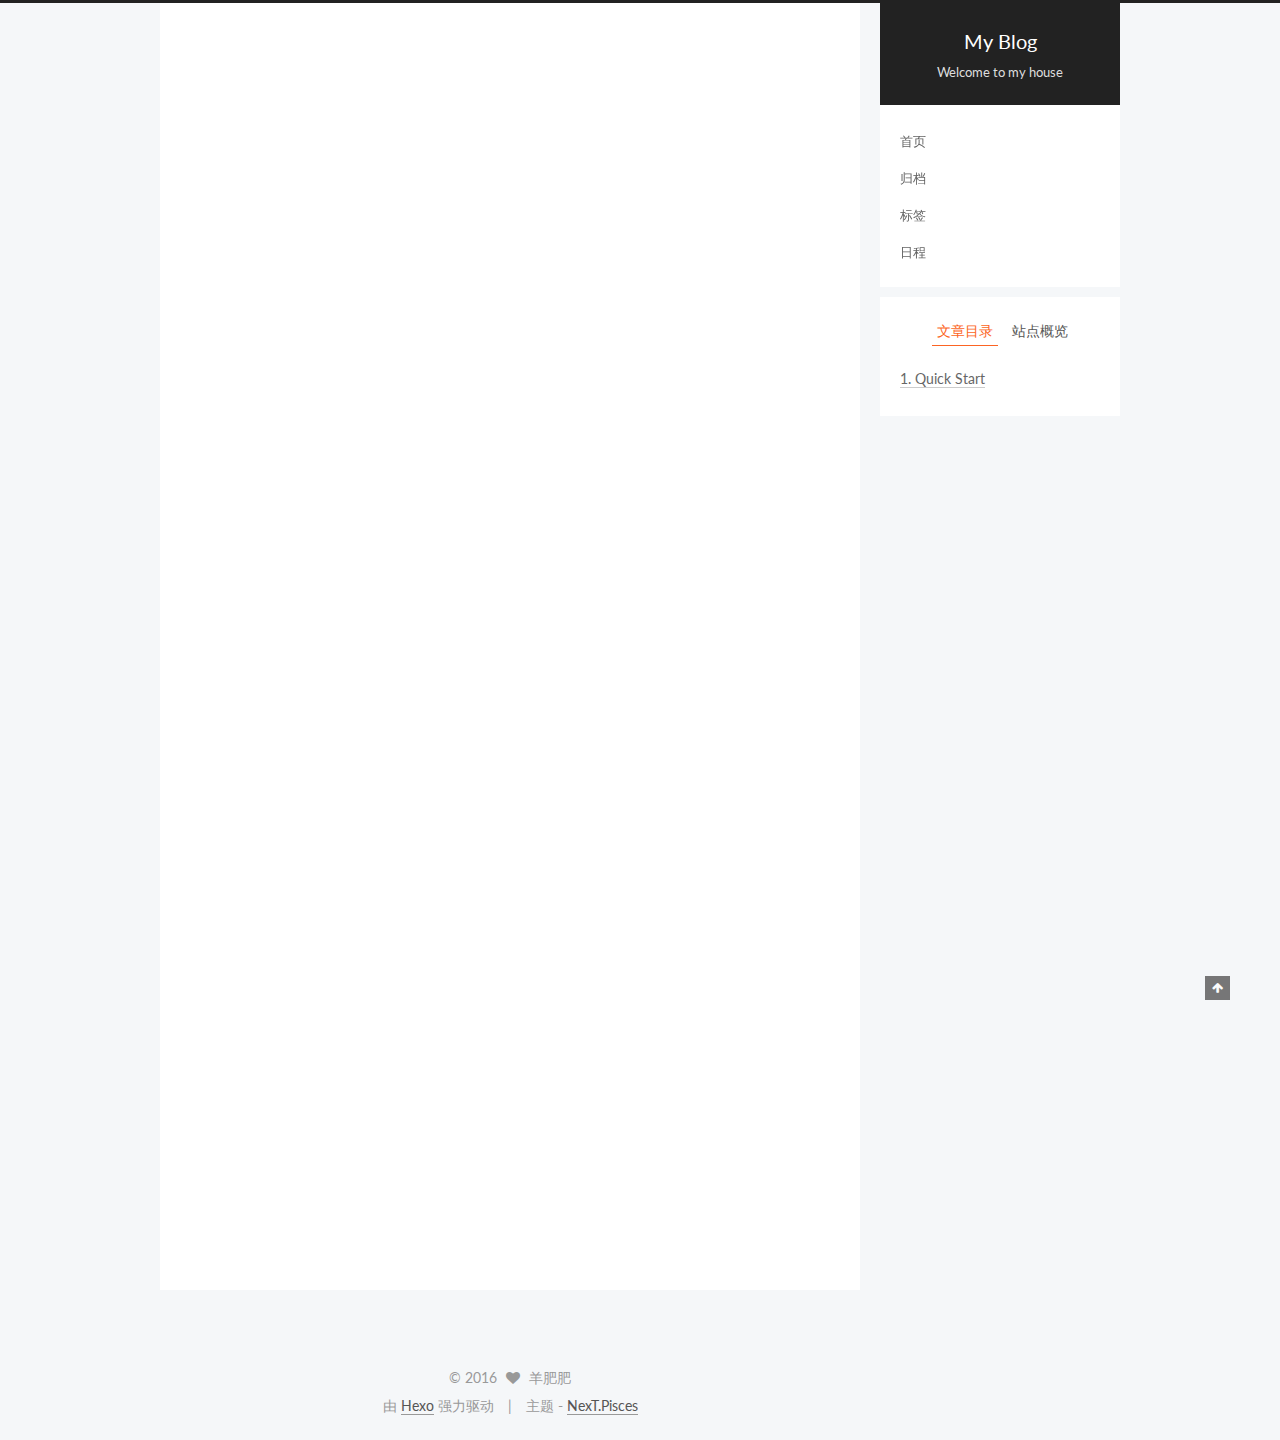
<file: 2016/10/24/hello-world/index.html>
<!doctype html>



  


<html class="theme-next pisces use-motion">
<head>
  <meta charset="UTF-8"/>
<meta http-equiv="X-UA-Compatible" content="IE=edge,chrome=1" />
<meta name="viewport" content="width=device-width, initial-scale=1, maximum-scale=1"/>



<meta http-equiv="Cache-Control" content="no-transform" />
<meta http-equiv="Cache-Control" content="no-siteapp" />












  
  
  <link href="/vendors/fancybox/source/jquery.fancybox.css?v=2.1.5" rel="stylesheet" type="text/css" />




  
  
  
  

  
    
    
  

  

  

  

  

  
    
    
    <link href="//fonts.googleapis.com/css?family=Lato:300,300italic,400,400italic,700,700italic&subset=latin,latin-ext" rel="stylesheet" type="text/css">
  






<link href="/vendors/font-awesome/css/font-awesome.min.css?v=4.4.0" rel="stylesheet" type="text/css" />

<link href="/css/main.css?v=5.0.2" rel="stylesheet" type="text/css" />


  <meta name="keywords" content="Hexo, NexT" />








  <link rel="shortcut icon" type="image/x-icon" href="/favicon.ico?v=5.0.2" />






<meta name="description" content="Welcome to Hexo! This is your very first post. Check documentation for more info. If you get any problems when using Hexo, you can find the answer in troubleshooting or you can ask me on GitHub.
Quick">
<meta property="og:type" content="article">
<meta property="og:title" content="Hello World">
<meta property="og:url" content="http://yoursite.com/2016/10/24/hello-world/index.html">
<meta property="og:site_name" content="My Blog">
<meta property="og:description" content="Welcome to Hexo! This is your very first post. Check documentation for more info. If you get any problems when using Hexo, you can find the answer in troubleshooting or you can ask me on GitHub.
Quick">
<meta property="og:updated_time" content="2016-10-24T12:49:37.000Z">
<meta name="twitter:card" content="summary">
<meta name="twitter:title" content="Hello World">
<meta name="twitter:description" content="Welcome to Hexo! This is your very first post. Check documentation for more info. If you get any problems when using Hexo, you can find the answer in troubleshooting or you can ask me on GitHub.
Quick">



<script type="text/javascript" id="hexo.configuration">
  var NexT = window.NexT || {};
  var CONFIG = {
    scheme: 'Pisces',
    sidebar: {"position":"right","display":"post"},
    fancybox: true,
    motion: true,
    duoshuo: {
      userId: '0',
      author: '博主'
    }
  };
</script>




  <link rel="canonical" href="http://yoursite.com/2016/10/24/hello-world/"/>


  <title> Hello World | My Blog </title>
</head>

<body itemscope itemtype="//schema.org/WebPage" lang="zh-Hans">

  










  
  
    
  

  <div class="container one-collumn sidebar-position-right page-post-detail ">
    <div class="headband"></div>

    <header id="header" class="header" itemscope itemtype="//schema.org/WPHeader">
      <div class="header-inner"><div class="site-meta ">
  

  <div class="custom-logo-site-title">
    <a href="/"  class="brand" rel="start">
      <span class="logo-line-before"><i></i></span>
      <span class="site-title">My Blog</span>
      <span class="logo-line-after"><i></i></span>
    </a>
  </div>
  <p class="site-subtitle">Welcome  to  my  house</p>
</div>

<div class="site-nav-toggle">
  <button>
    <span class="btn-bar"></span>
    <span class="btn-bar"></span>
    <span class="btn-bar"></span>
  </button>
</div>

<nav class="site-nav">
  

  
    <ul id="menu" class="menu">
      
        
        <li class="menu-item menu-item-home">
          <a href="/" rel="section">
            
            首页
          </a>
        </li>
      
        
        <li class="menu-item menu-item-archives">
          <a href="/archives" rel="section">
            
            归档
          </a>
        </li>
      
        
        <li class="menu-item menu-item-tags">
          <a href="/tags" rel="section">
            
            标签
          </a>
        </li>
      
        
        <li class="menu-item menu-item-schedule">
          <a href="/schedule" rel="section">
            
            日程
          </a>
        </li>
      

      
    </ul>
  

  
</nav>

 </div>
    </header>

    <main id="main" class="main">
      <div class="main-inner">
        <div class="content-wrap">
          <div id="content" class="content">
            

  <div id="posts" class="posts-expand">
    

  
  

  
  
  

  <article class="post post-type-normal " itemscope itemtype="//schema.org/Article">

    
      <header class="post-header">

        
        
          <h1 class="post-title" itemprop="name headline">
            
            
              
                Hello World
              
            
          </h1>
        

        <div class="post-meta">
          <span class="post-time">
            <span class="post-meta-item-icon">
              <i class="fa fa-calendar-o"></i>
            </span>
            <span class="post-meta-item-text">发表于</span>
            <time itemprop="dateCreated" datetime="2016-10-24T20:49:37+08:00" content="2016-10-24">
              2016-10-24
            </time>
          </span>

          

          
            
              <span class="post-comments-count">
                &nbsp; | &nbsp;
                <a href="/2016/10/24/hello-world/#comments" itemprop="discussionUrl">
                  <span class="post-comments-count ds-thread-count" data-thread-key="2016/10/24/hello-world/" itemprop="commentsCount"></span>
                </a>
              </span>
            
          

          

          
          

          
        </div>
      </header>
    


    <div class="post-body" itemprop="articleBody">

      
      

      
        <p>Welcome to <a href="https://hexo.io/" target="_blank" rel="external">Hexo</a>! This is your very first post. Check <a href="https://hexo.io/docs/" target="_blank" rel="external">documentation</a> for more info. If you get any problems when using Hexo, you can find the answer in <a href="https://hexo.io/docs/troubleshooting.html" target="_blank" rel="external">troubleshooting</a> or you can ask me on <a href="https://github.com/hexojs/hexo/issues" target="_blank" rel="external">GitHub</a>.</p>
<h2 id="Quick-Start"><a href="#Quick-Start" class="headerlink" title="Quick Start"></a>Quick Start</h2><h3 id="Create-a-new-post"><a href="#Create-a-new-post" class="headerlink" title="Create a new post"></a>Create a new post</h3><figure class="highlight bash"><table><tr><td class="gutter"><pre><div class="line">1</div></pre></td><td class="code"><pre><div class="line">$ hexo new <span class="string">"My New Post"</span></div></pre></td></tr></table></figure>
<p>More info: <a href="https://hexo.io/docs/writing.html" target="_blank" rel="external">Writing</a></p>
<h3 id="Run-server"><a href="#Run-server" class="headerlink" title="Run server"></a>Run server</h3><figure class="highlight bash"><table><tr><td class="gutter"><pre><div class="line">1</div></pre></td><td class="code"><pre><div class="line">$ hexo server</div></pre></td></tr></table></figure>
<p>More info: <a href="https://hexo.io/docs/server.html" target="_blank" rel="external">Server</a></p>
<h3 id="Generate-static-files"><a href="#Generate-static-files" class="headerlink" title="Generate static files"></a>Generate static files</h3><figure class="highlight bash"><table><tr><td class="gutter"><pre><div class="line">1</div></pre></td><td class="code"><pre><div class="line">$ hexo generate</div></pre></td></tr></table></figure>
<p>More info: <a href="https://hexo.io/docs/generating.html" target="_blank" rel="external">Generating</a></p>
<h3 id="Deploy-to-remote-sites"><a href="#Deploy-to-remote-sites" class="headerlink" title="Deploy to remote sites"></a>Deploy to remote sites</h3><figure class="highlight bash"><table><tr><td class="gutter"><pre><div class="line">1</div></pre></td><td class="code"><pre><div class="line">$ hexo deploy</div></pre></td></tr></table></figure>
<p>More info: <a href="https://hexo.io/docs/deployment.html" target="_blank" rel="external">Deployment</a></p>

      
    </div>

    <div>
      
        

      
    </div>

    <div>
      
        

      
    </div>

    <footer class="post-footer">
      

      
        <div class="post-nav">
          <div class="post-nav-next post-nav-item">
            
          </div>

          <div class="post-nav-prev post-nav-item">
            
              <a href="/2016/10/25/my-new-post/" rel="prev" title="my new post">
                my new post <i class="fa fa-chevron-right"></i>
              </a>
            
          </div>
        </div>
      

      
      
    </footer>
  </article>



    <div class="post-spread">
      
    </div>
  </div>


          </div>
          


          
  <div class="comments" id="comments">
    
      <div class="ds-thread" data-thread-key="2016/10/24/hello-world/"
           data-title="Hello World" data-url="http://yoursite.com/2016/10/24/hello-world/">
      </div>
    
  </div>


        </div>
        
          
  
  <div class="sidebar-toggle">
    <div class="sidebar-toggle-line-wrap">
      <span class="sidebar-toggle-line sidebar-toggle-line-first"></span>
      <span class="sidebar-toggle-line sidebar-toggle-line-middle"></span>
      <span class="sidebar-toggle-line sidebar-toggle-line-last"></span>
    </div>
  </div>

  <aside id="sidebar" class="sidebar">
    <div class="sidebar-inner">

      

      
        <ul class="sidebar-nav motion-element">
          <li class="sidebar-nav-toc sidebar-nav-active" data-target="post-toc-wrap" >
            文章目录
          </li>
          <li class="sidebar-nav-overview" data-target="site-overview">
            站点概览
          </li>
        </ul>
      

      <section class="site-overview sidebar-panel ">
        <div class="site-author motion-element" itemprop="author" itemscope itemtype="//schema.org/Person">
          <img class="site-author-image" itemprop="image"
               src="/images/xbt.png"
               alt="羊肥肥" />
          <p class="site-author-name" itemprop="name">羊肥肥</p>
          <p class="site-description motion-element" itemprop="description">农妇，山泉，有点田</p>
        </div>
        <nav class="site-state motion-element">
          <div class="site-state-item site-state-posts">
            <a href="/archives">
              <span class="site-state-item-count">2</span>
              <span class="site-state-item-name">日志</span>
            </a>
          </div>

          

          

        </nav>

        

        <div class="links-of-author motion-element">
          
        </div>

        
        

        
        

      </section>

      
        <section class="post-toc-wrap motion-element sidebar-panel sidebar-panel-active">
          <div class="post-toc">
            
              
            
            
              <div class="post-toc-content"><ol class="nav"><li class="nav-item nav-level-2"><a class="nav-link" href="#Quick-Start"><span class="nav-number">1.</span> <span class="nav-text">Quick Start</span></a><ol class="nav-child"><li class="nav-item nav-level-3"><a class="nav-link" href="#Create-a-new-post"><span class="nav-number">1.1.</span> <span class="nav-text">Create a new post</span></a></li><li class="nav-item nav-level-3"><a class="nav-link" href="#Run-server"><span class="nav-number">1.2.</span> <span class="nav-text">Run server</span></a></li><li class="nav-item nav-level-3"><a class="nav-link" href="#Generate-static-files"><span class="nav-number">1.3.</span> <span class="nav-text">Generate static files</span></a></li><li class="nav-item nav-level-3"><a class="nav-link" href="#Deploy-to-remote-sites"><span class="nav-number">1.4.</span> <span class="nav-text">Deploy to remote sites</span></a></li></ol></li></ol></div>
            
          </div>
        </section>
      

    </div>
  </aside>


        
      </div>
    </main>

    <footer id="footer" class="footer">
      <div class="footer-inner">
        <div class="copyright" >
  
  &copy; 
  <span itemprop="copyrightYear">2016</span>
  <span class="with-love">
    <i class="fa fa-heart"></i>
  </span>
  <span class="author" itemprop="copyrightHolder">羊肥肥</span>
</div>

<div class="powered-by">
  由 <a class="theme-link" href="https://hexo.io">Hexo</a> 强力驱动
</div>

<div class="theme-info">
  主题 -
  <a class="theme-link" href="https://github.com/iissnan/hexo-theme-next">
    NexT.Pisces
  </a>
</div>

        

        
      </div>
    </footer>

    <div class="back-to-top">
      <i class="fa fa-arrow-up"></i>
    </div>
  </div>

  

<script type="text/javascript">
  if (Object.prototype.toString.call(window.Promise) !== '[object Function]') {
    window.Promise = null;
  }
</script>









  



  
  <script type="text/javascript" src="/vendors/jquery/index.js?v=2.1.3"></script>

  
  <script type="text/javascript" src="/vendors/fastclick/lib/fastclick.min.js?v=1.0.6"></script>

  
  <script type="text/javascript" src="/vendors/jquery_lazyload/jquery.lazyload.js?v=1.9.7"></script>

  
  <script type="text/javascript" src="/vendors/velocity/velocity.min.js?v=1.2.1"></script>

  
  <script type="text/javascript" src="/vendors/velocity/velocity.ui.min.js?v=1.2.1"></script>

  
  <script type="text/javascript" src="/vendors/fancybox/source/jquery.fancybox.pack.js?v=2.1.5"></script>


  


  <script type="text/javascript" src="/js/src/utils.js?v=5.0.2"></script>

  <script type="text/javascript" src="/js/src/motion.js?v=5.0.2"></script>



  
  


  <script type="text/javascript" src="/js/src/affix.js?v=5.0.2"></script>

  <script type="text/javascript" src="/js/src/schemes/pisces.js?v=5.0.2"></script>



  
  <script type="text/javascript" src="/js/src/scrollspy.js?v=5.0.2"></script>
<script type="text/javascript" src="/js/src/post-details.js?v=5.0.2"></script>



  


  <script type="text/javascript" src="/js/src/bootstrap.js?v=5.0.2"></script>



  

  
    
  

  <script type="text/javascript">
    var duoshuoQuery = {short_name:"xbt1991"};
    (function() {
      var ds = document.createElement('script');
      ds.type = 'text/javascript';ds.async = true;
      ds.id = 'duoshuo-script';
      ds.src = (document.location.protocol == 'https:' ? 'https:' : 'http:') + '//static.duoshuo.com/embed.js';
      ds.charset = 'UTF-8';
      (document.getElementsByTagName('head')[0]
      || document.getElementsByTagName('body')[0]).appendChild(ds);
    })();
  </script>

  
    
    <script src="/vendors/ua-parser-js/dist/ua-parser.min.js?v=0.7.9"></script>
    <script src="/js/src/hook-duoshuo.js"></script>
  






  
  

  

  

  

  


</body>
</html>
</file>
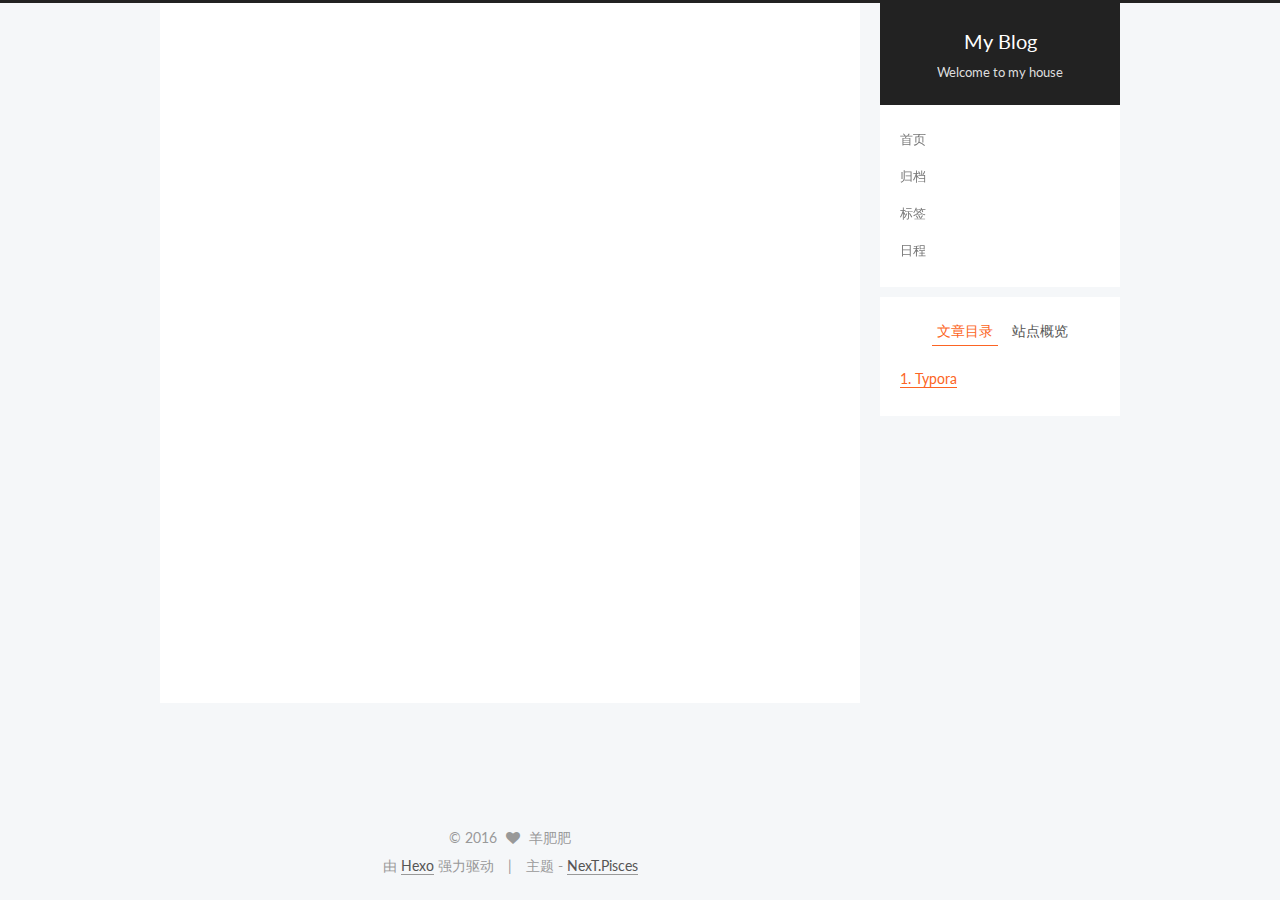
<file: 2016/10/25/my-new-post/index.html>
<!doctype html>



  


<html class="theme-next pisces use-motion">
<head>
  <meta charset="UTF-8"/>
<meta http-equiv="X-UA-Compatible" content="IE=edge,chrome=1" />
<meta name="viewport" content="width=device-width, initial-scale=1, maximum-scale=1"/>



<meta http-equiv="Cache-Control" content="no-transform" />
<meta http-equiv="Cache-Control" content="no-siteapp" />












  
  
  <link href="/vendors/fancybox/source/jquery.fancybox.css?v=2.1.5" rel="stylesheet" type="text/css" />




  
  
  
  

  
    
    
  

  

  

  

  

  
    
    
    <link href="//fonts.googleapis.com/css?family=Lato:300,300italic,400,400italic,700,700italic&subset=latin,latin-ext" rel="stylesheet" type="text/css">
  






<link href="/vendors/font-awesome/css/font-awesome.min.css?v=4.4.0" rel="stylesheet" type="text/css" />

<link href="/css/main.css?v=5.0.2" rel="stylesheet" type="text/css" />


  <meta name="keywords" content="Hexo, NexT" />








  <link rel="shortcut icon" type="image/x-icon" href="/favicon.ico?v=5.0.2" />






<meta name="description" content="TyporaHello everyone,Let’s talk some interesting problem.">
<meta property="og:type" content="article">
<meta property="og:title" content="my new post">
<meta property="og:url" content="http://yoursite.com/2016/10/25/my-new-post/index.html">
<meta property="og:site_name" content="My Blog">
<meta property="og:description" content="TyporaHello everyone,Let’s talk some interesting problem.">
<meta property="og:updated_time" content="2016-10-25T09:01:08.000Z">
<meta name="twitter:card" content="summary">
<meta name="twitter:title" content="my new post">
<meta name="twitter:description" content="TyporaHello everyone,Let’s talk some interesting problem.">



<script type="text/javascript" id="hexo.configuration">
  var NexT = window.NexT || {};
  var CONFIG = {
    scheme: 'Pisces',
    sidebar: {"position":"right","display":"post"},
    fancybox: true,
    motion: true,
    duoshuo: {
      userId: '0',
      author: '博主'
    }
  };
</script>




  <link rel="canonical" href="http://yoursite.com/2016/10/25/my-new-post/"/>


  <title> my new post | My Blog </title>
</head>

<body itemscope itemtype="//schema.org/WebPage" lang="zh-Hans">

  










  
  
    
  

  <div class="container one-collumn sidebar-position-right page-post-detail ">
    <div class="headband"></div>

    <header id="header" class="header" itemscope itemtype="//schema.org/WPHeader">
      <div class="header-inner"><div class="site-meta ">
  

  <div class="custom-logo-site-title">
    <a href="/"  class="brand" rel="start">
      <span class="logo-line-before"><i></i></span>
      <span class="site-title">My Blog</span>
      <span class="logo-line-after"><i></i></span>
    </a>
  </div>
  <p class="site-subtitle">Welcome  to  my  house</p>
</div>

<div class="site-nav-toggle">
  <button>
    <span class="btn-bar"></span>
    <span class="btn-bar"></span>
    <span class="btn-bar"></span>
  </button>
</div>

<nav class="site-nav">
  

  
    <ul id="menu" class="menu">
      
        
        <li class="menu-item menu-item-home">
          <a href="/" rel="section">
            
            首页
          </a>
        </li>
      
        
        <li class="menu-item menu-item-archives">
          <a href="/archives" rel="section">
            
            归档
          </a>
        </li>
      
        
        <li class="menu-item menu-item-tags">
          <a href="/tags" rel="section">
            
            标签
          </a>
        </li>
      
        
        <li class="menu-item menu-item-schedule">
          <a href="/schedule" rel="section">
            
            日程
          </a>
        </li>
      

      
    </ul>
  

  
</nav>

 </div>
    </header>

    <main id="main" class="main">
      <div class="main-inner">
        <div class="content-wrap">
          <div id="content" class="content">
            

  <div id="posts" class="posts-expand">
    

  
  

  
  
  

  <article class="post post-type-normal " itemscope itemtype="//schema.org/Article">

    
      <header class="post-header">

        
        
          <h1 class="post-title" itemprop="name headline">
            
            
              
                my new post
              
            
          </h1>
        

        <div class="post-meta">
          <span class="post-time">
            <span class="post-meta-item-icon">
              <i class="fa fa-calendar-o"></i>
            </span>
            <span class="post-meta-item-text">发表于</span>
            <time itemprop="dateCreated" datetime="2016-10-25T16:49:04+08:00" content="2016-10-25">
              2016-10-25
            </time>
          </span>

          

          
            
              <span class="post-comments-count">
                &nbsp; | &nbsp;
                <a href="/2016/10/25/my-new-post/#comments" itemprop="discussionUrl">
                  <span class="post-comments-count ds-thread-count" data-thread-key="2016/10/25/my-new-post/" itemprop="commentsCount"></span>
                </a>
              </span>
            
          

          

          
          

          
        </div>
      </header>
    


    <div class="post-body" itemprop="articleBody">

      
      

      
        <h3 id="Typora"><a href="#Typora" class="headerlink" title="Typora"></a>Typora</h3><p>Hello everyone,Let’s talk some interesting problem.</p>

      
    </div>

    <div>
      
        

      
    </div>

    <div>
      
        

      
    </div>

    <footer class="post-footer">
      

      
        <div class="post-nav">
          <div class="post-nav-next post-nav-item">
            
              <a href="/2016/10/24/hello-world/" rel="next" title="Hello World">
                <i class="fa fa-chevron-left"></i> Hello World
              </a>
            
          </div>

          <div class="post-nav-prev post-nav-item">
            
          </div>
        </div>
      

      
      
    </footer>
  </article>



    <div class="post-spread">
      
    </div>
  </div>


          </div>
          


          
  <div class="comments" id="comments">
    
      <div class="ds-thread" data-thread-key="2016/10/25/my-new-post/"
           data-title="my new post" data-url="http://yoursite.com/2016/10/25/my-new-post/">
      </div>
    
  </div>


        </div>
        
          
  
  <div class="sidebar-toggle">
    <div class="sidebar-toggle-line-wrap">
      <span class="sidebar-toggle-line sidebar-toggle-line-first"></span>
      <span class="sidebar-toggle-line sidebar-toggle-line-middle"></span>
      <span class="sidebar-toggle-line sidebar-toggle-line-last"></span>
    </div>
  </div>

  <aside id="sidebar" class="sidebar">
    <div class="sidebar-inner">

      

      
        <ul class="sidebar-nav motion-element">
          <li class="sidebar-nav-toc sidebar-nav-active" data-target="post-toc-wrap" >
            文章目录
          </li>
          <li class="sidebar-nav-overview" data-target="site-overview">
            站点概览
          </li>
        </ul>
      

      <section class="site-overview sidebar-panel ">
        <div class="site-author motion-element" itemprop="author" itemscope itemtype="//schema.org/Person">
          <img class="site-author-image" itemprop="image"
               src="/images/xbt.png"
               alt="羊肥肥" />
          <p class="site-author-name" itemprop="name">羊肥肥</p>
          <p class="site-description motion-element" itemprop="description">农妇，山泉，有点田</p>
        </div>
        <nav class="site-state motion-element">
          <div class="site-state-item site-state-posts">
            <a href="/archives">
              <span class="site-state-item-count">2</span>
              <span class="site-state-item-name">日志</span>
            </a>
          </div>

          

          

        </nav>

        

        <div class="links-of-author motion-element">
          
        </div>

        
        

        
        

      </section>

      
        <section class="post-toc-wrap motion-element sidebar-panel sidebar-panel-active">
          <div class="post-toc">
            
              
            
            
              <div class="post-toc-content"><ol class="nav"><li class="nav-item nav-level-3"><a class="nav-link" href="#Typora"><span class="nav-number">1.</span> <span class="nav-text">Typora</span></a></li></ol></div>
            
          </div>
        </section>
      

    </div>
  </aside>


        
      </div>
    </main>

    <footer id="footer" class="footer">
      <div class="footer-inner">
        <div class="copyright" >
  
  &copy; 
  <span itemprop="copyrightYear">2016</span>
  <span class="with-love">
    <i class="fa fa-heart"></i>
  </span>
  <span class="author" itemprop="copyrightHolder">羊肥肥</span>
</div>

<div class="powered-by">
  由 <a class="theme-link" href="https://hexo.io">Hexo</a> 强力驱动
</div>

<div class="theme-info">
  主题 -
  <a class="theme-link" href="https://github.com/iissnan/hexo-theme-next">
    NexT.Pisces
  </a>
</div>

        

        
      </div>
    </footer>

    <div class="back-to-top">
      <i class="fa fa-arrow-up"></i>
    </div>
  </div>

  

<script type="text/javascript">
  if (Object.prototype.toString.call(window.Promise) !== '[object Function]') {
    window.Promise = null;
  }
</script>









  



  
  <script type="text/javascript" src="/vendors/jquery/index.js?v=2.1.3"></script>

  
  <script type="text/javascript" src="/vendors/fastclick/lib/fastclick.min.js?v=1.0.6"></script>

  
  <script type="text/javascript" src="/vendors/jquery_lazyload/jquery.lazyload.js?v=1.9.7"></script>

  
  <script type="text/javascript" src="/vendors/velocity/velocity.min.js?v=1.2.1"></script>

  
  <script type="text/javascript" src="/vendors/velocity/velocity.ui.min.js?v=1.2.1"></script>

  
  <script type="text/javascript" src="/vendors/fancybox/source/jquery.fancybox.pack.js?v=2.1.5"></script>


  


  <script type="text/javascript" src="/js/src/utils.js?v=5.0.2"></script>

  <script type="text/javascript" src="/js/src/motion.js?v=5.0.2"></script>



  
  


  <script type="text/javascript" src="/js/src/affix.js?v=5.0.2"></script>

  <script type="text/javascript" src="/js/src/schemes/pisces.js?v=5.0.2"></script>



  
  <script type="text/javascript" src="/js/src/scrollspy.js?v=5.0.2"></script>
<script type="text/javascript" src="/js/src/post-details.js?v=5.0.2"></script>



  


  <script type="text/javascript" src="/js/src/bootstrap.js?v=5.0.2"></script>



  

  
    
  

  <script type="text/javascript">
    var duoshuoQuery = {short_name:"xbt1991"};
    (function() {
      var ds = document.createElement('script');
      ds.type = 'text/javascript';ds.async = true;
      ds.id = 'duoshuo-script';
      ds.src = (document.location.protocol == 'https:' ? 'https:' : 'http:') + '//static.duoshuo.com/embed.js';
      ds.charset = 'UTF-8';
      (document.getElementsByTagName('head')[0]
      || document.getElementsByTagName('body')[0]).appendChild(ds);
    })();
  </script>

  
    
    <script src="/vendors/ua-parser-js/dist/ua-parser.min.js?v=0.7.9"></script>
    <script src="/js/src/hook-duoshuo.js"></script>
  






  
  

  

  

  

  


</body>
</html>
</file>
<file: css/main.css>
/* normalize.css v3.0.2 | MIT License | git.io/normalize */
html {
  font-family: sans-serif; /* 1 */
  -ms-text-size-adjust: 100%; /* 2 */
  -webkit-text-size-adjust: 100%; /* 2 */
}
body {
  margin: 0;
}
article,
aside,
details,
figcaption,
figure,
footer,
header,
hgroup,
main,
menu,
nav,
section,
summary {
  display: block;
}
audio,
canvas,
progress,
video {
  display: inline-block; /* 1 */
  vertical-align: baseline; /* 2 */
}
audio:not([controls]) {
  display: none;
  height: 0;
}
[hidden],
template {
  display: none;
}
a {
  background-color: transparent;
}
a:active,
a:hover {
  outline: 0;
}
abbr[title] {
  border-bottom: 1px dotted;
}
b,
strong {
  font-weight: bold;
}
dfn {
  font-style: italic;
}
h1 {
  font-size: 2em;
  margin: 0.67em 0;
}
mark {
  background: #ff0;
  color: #000;
}
small {
  font-size: 80%;
}
sub,
sup {
  font-size: 75%;
  line-height: 0;
  position: relative;
  vertical-align: baseline;
}
sup {
  top: -0.5em;
}
sub {
  bottom: -0.25em;
}
img {
  border: 0;
}
svg:not(:root) {
  overflow: hidden;
}
figure {
  margin: 1em 40px;
}
hr {
  -moz-box-sizing: content-box;
  box-sizing: content-box;
  height: 0;
}
pre {
  overflow: auto;
}
code,
kbd,
pre,
samp {
  font-family: monospace, monospace;
  font-size: 1em;
}
button,
input,
optgroup,
select,
textarea {
  color: inherit; /* 1 */
  font: inherit; /* 2 */
  margin: 0; /* 3 */
}
button {
  overflow: visible;
}
button,
select {
  text-transform: none;
}
button,
html input[type="button"],
input[type="reset"],
input[type="submit"] {
  -webkit-appearance: button; /* 2 */
  cursor: pointer; /* 3 */
}
button[disabled],
html input[disabled] {
  cursor: default;
}
button::-moz-focus-inner,
input::-moz-focus-inner {
  border: 0;
  padding: 0;
}
input {
  line-height: normal;
}
input[type="checkbox"],
input[type="radio"] {
  box-sizing: border-box; /* 1 */
  padding: 0; /* 2 */
}
input[type="number"]::-webkit-inner-spin-button,
input[type="number"]::-webkit-outer-spin-button {
  height: auto;
}
input[type="search"] {
  -webkit-appearance: textfield; /* 1 */
  -moz-box-sizing: content-box;
  -webkit-box-sizing: content-box; /* 2 */
  box-sizing: content-box;
}
input[type="search"]::-webkit-search-cancel-button,
input[type="search"]::-webkit-search-decoration {
  -webkit-appearance: none;
}
fieldset {
  border: 1px solid #c0c0c0;
  margin: 0 2px;
  padding: 0.35em 0.625em 0.75em;
}
legend {
  border: 0; /* 1 */
  padding: 0; /* 2 */
}
textarea {
  overflow: auto;
}
optgroup {
  font-weight: bold;
}
table {
  border-collapse: collapse;
  border-spacing: 0;
}
td,
th {
  padding: 0;
}
::selection {
  background: #262a30;
  color: #fff;
}
body {
  position: relative;
  font-family: 'Lato', "PingFang SC", "Microsoft YaHei", sans-serif;
  font-size: 14px;
  line-height: 2;
  color: #555;
  background: #fff;
}
@media (max-width: 767px) {
  body {
    padding-right: 0 !important;
  }
}
@media (min-width: 768px) and (max-width: 991px) {
  body {
    padding-right: 0 !important;
  }
}
@media (min-width: 1600px) {
  body {
    font-size: 16px;
  }
}
h1,
h2,
h3,
h4,
h5,
h6 {
  margin: 0;
  padding: 0;
  font-weight: bold;
  line-height: 1.5;
  font-family: 'Lato', "PingFang SC", "Microsoft YaHei", sans-serif;
}
h2,
h3,
h4,
h5,
h6 {
  margin: 20px 0 15px;
}
h1 {
  font-size: 22px;
}
@media (max-width: 767px) {
  h1 {
    font-size: 18px;
  }
}
h2 {
  font-size: 20px;
}
@media (max-width: 767px) {
  h2 {
    font-size: 16px;
  }
}
h3 {
  font-size: 18px;
}
@media (max-width: 767px) {
  h3 {
    font-size: 14px;
  }
}
h4 {
  font-size: 16px;
}
@media (max-width: 767px) {
  h4 {
    font-size: 12px;
  }
}
h5 {
  font-size: 14px;
}
@media (max-width: 767px) {
  h5 {
    font-size: 10px;
  }
}
h6 {
  font-size: 12px;
}
@media (max-width: 767px) {
  h6 {
    font-size: 8px;
  }
}
p {
  margin: 0 0 25px 0;
}
a {
  color: #555;
  text-decoration: none;
  border-bottom: 1px solid #999;
  word-wrap: break-word;
}
a:hover {
  color: #222;
  border-bottom-color: #222;
}
ul {
  list-style: none;
}
blockquote {
  margin: 0;
  padding: 0;
}
img {
  display: block;
  margin: auto;
  max-width: 100%;
  height: auto;
}
hr {
  margin: 40px 0;
  height: 3px;
  border: none;
  background-color: #ddd;
  background-image: repeating-linear-gradient(-45deg, #fff, #fff 4px, transparent 4px, transparent 8px);
}
blockquote {
  padding: 0 15px;
  color: #666;
  border-left: 4px solid #ddd;
}
blockquote cite::before {
  content: "-";
  padding: 0 5px;
}
dt {
  font-weight: 700;
}
dd {
  margin: 0;
  padding: 0;
}
.text-left {
  text-align: left;
}
.text-center {
  text-align: center;
}
.text-right {
  text-align: right;
}
.text-justify {
  text-align: justify;
}
.text-nowrap {
  white-space: nowrap;
}
.text-lowercase {
  text-transform: lowercase;
}
.text-uppercase {
  text-transform: uppercase;
}
.text-capitalize {
  text-transform: capitalize;
}
.center-block {
  display: block;
  margin-left: auto;
  margin-right: auto;
}
.clearfix:before,
.clearfix:after {
  content: " ";
  display: table;
}
.clearfix:after {
  clear: both;
}
.pullquote {
  width: 45%;
}
.pullquote.left {
  float: left;
  margin-left: 5px;
  margin-right: 10px;
}
.pullquote.right {
  float: right;
  margin-left: 10px;
  margin-right: 5px;
}
.affix.affix.affix {
  position: fixed;
}
.translation {
  margin-top: -20px;
  font-size: 14px;
  color: #999;
}
.scrollbar-measure {
  width: 100px;
  height: 100px;
  overflow: scroll;
  position: absolute;
  top: -9999px;
}
.use-motion .motion-element {
  opacity: 0;
}
#local-search-input {
  padding: 3px;
  border: none;
  text-indent: 14px;
  border-radius: 0;
  width: 140px;
  outline: none;
  border-bottom: 1px solid #999;
  background: inherit;
  opacity: 0.5;
}
#local-search-input:focus {
  opacity: 1;
}
.search-icon {
  position: absolute;
  top: 9px;
}
table {
  margin: 20px 0;
  width: 100%;
  border-collapse: collapse;
  border-spacing: 0;
  border: 1px solid #ddd;
  font-size: 14px;
  table-layout: fixed;
  word-wrap: break-all;
}
table>tbody>tr:nth-of-type(odd) {
  background-color: #f9f9f9;
}
table>tbody>tr:hover {
  background-color: #f5f5f5;
}
caption,
th,
td {
  padding: 8px;
  text-align: left;
  vertical-align: middle;
  font-weight: normal;
}
th,
td {
  border-bottom: 3px solid #ddd;
  border-right: 1px solid #eee;
}
th {
  padding-bottom: 10px;
  font-weight: 700;
}
td {
  border-bottom-width: 1px;
}
html,
body {
  height: 100%;
}
.container {
  position: relative;
  min-height: 100%;
}
.header-inner {
  margin: 0 auto;
  padding: 100px 0 70px;
  width: 700px;
}
@media (min-width: 1600px) {
  .container .header-inner {
    width: 900px;
  }
}
.main {
  padding-bottom: 150px;
}
.main-inner {
  margin: 0 auto;
  width: 700px;
}
@media (min-width: 1600px) {
  .container .main-inner {
    width: 900px;
  }
}
.footer {
  position: absolute;
  left: 0;
  bottom: 0;
  width: 100%;
  min-height: 50px;
}
.footer-inner {
  box-sizing: border-box;
  margin: 20px auto;
  width: 700px;
}
@media (min-width: 1600px) {
  .container .footer-inner {
    width: 900px;
  }
}
pre,
.highlight {
  overflow: auto;
  margin: 20px 0;
  padding: 15px;
  font-size: 13px;
  color: #4d4d4c;
  background: #f7f7f7;
  line-height: 1.6;
}
pre,
code {
  font-family: consolas, Menlo, "PingFang SC", "Microsoft YaHei", monospace;
}
code {
  padding: 2px 4px;
  word-wrap: break-all;
  color: #4d4d4c;
  background: #f7f7f7;
  border-radius: 3px;
  font-size: 13px;
}
pre code {
  padding: 0;
  color: #4d4d4c;
  background: none;
  text-shadow: none;
}
.highlight pre {
  border: none;
  margin: 0;
  padding: 1px;
}
.highlight table {
  margin: 0;
  width: auto;
  border: none;
}
.highlight td {
  border: none;
  padding: 0;
}
.highlight figcaption {
  font-size: 1em;
  color: #4d4d4c;
  line-height: 1em;
  margin-bottom: 1em;
}
.highlight figcaption:before,
.highlight figcaption:after {
  content: " ";
  display: table;
}
.highlight figcaption:after {
  clear: both;
}
.highlight figcaption a {
  float: right;
  color: #4d4d4c;
}
.highlight figcaption a:hover {
  border-bottom-color: #4d4d4c;
}
.highlight .gutter pre {
  color: #666;
  text-align: right;
  padding-right: 20px;
}
.highlight .line {
  height: 20px;
}
.gutter {
  -webkit-user-select: none;
  -moz-user-select: none;
  -ms-user-select: none;
  user-select: none;
}
.gist table {
  width: auto;
}
.gist table td {
  border: none;
}
pre .deletion {
  background: #fdd;
}
pre .addition {
  background: #dfd;
}
pre .meta {
  color: #8959a8;
}
pre .comment {
  color: #8e908c;
}
pre .variable,
pre .attribute,
pre .tag,
pre .regexp,
pre .ruby .constant,
pre .xml .tag .title,
pre .xml .pi,
pre .xml .doctype,
pre .html .doctype,
pre .css .id,
pre .css .class,
pre .css .pseudo {
  color: #c82829;
}
pre .number,
pre .preprocessor,
pre .built_in,
pre .literal,
pre .params,
pre .constant,
pre .command {
  color: #f5871f;
}
pre .ruby .class .title,
pre .css .rules .attribute,
pre .string,
pre .value,
pre .inheritance,
pre .header,
pre .ruby .symbol,
pre .xml .cdata,
pre .special,
pre .number,
pre .formula {
  color: #718c00;
}
pre .title,
pre .css .hexcolor {
  color: #3e999f;
}
pre .function,
pre .python .decorator,
pre .python .title,
pre .ruby .function .title,
pre .ruby .title .keyword,
pre .perl .sub,
pre .javascript .title,
pre .coffeescript .title {
  color: #4271ae;
}
pre .keyword,
pre .javascript .function {
  color: #8959a8;
}
.full-image.full-image.full-image {
  border: none;
  max-width: 100%;
  width: auto;
  margin: 20px auto;
}
@media (min-width: 992px) {
  .full-image.full-image.full-image {
    max-width: none;
    width: 126%;
    margin: 0 -13%;
  }
}
.blockquote-center,
.page-home .post-type-quote blockquote,
.page-post-detail .post-type-quote blockquote {
  position: relative;
  margin: 40px 0;
  padding: 0;
  border-left: none;
  text-align: center;
}
.blockquote-center::before,
.page-home .post-type-quote blockquote::before,
.page-post-detail .post-type-quote blockquote::before,
.blockquote-center::after,
.page-home .post-type-quote blockquote::after,
.page-post-detail .post-type-quote blockquote::after {
  position: absolute;
  content: ' ';
  display: block;
  width: 100%;
  height: 24px;
  opacity: 0.2;
  background-repeat: no-repeat;
  background-position: 0 -6px;
  background-size: 22px 22px;
}
.blockquote-center::before,
.page-home .post-type-quote blockquote::before,
.page-post-detail .post-type-quote blockquote::before {
  top: -20px;
  background-image: url("../images/quote-l.svg");
  border-top: 1px solid #ccc;
}
.blockquote-center::after,
.page-home .post-type-quote blockquote::after,
.page-post-detail .post-type-quote blockquote::after {
  bottom: -20px;
  background-image: url("../images/quote-r.svg");
  border-bottom: 1px solid #ccc;
  background-position: 100% 8px;
}
.blockquote-center p,
.page-home .post-type-quote blockquote p,
.page-post-detail .post-type-quote blockquote p,
.blockquote-center div,
.page-home .post-type-quote blockquote div,
.page-post-detail .post-type-quote blockquote div {
  text-align: center;
}
.post .post-body .group-picture img {
  box-sizing: border-box;
  padding: 0 3px;
  border: none;
}
.post .group-picture-row {
  overflow: hidden;
  margin-top: 6px;
}
.post .group-picture-row:first-child {
  margin-top: 0;
}
.post .group-picture-column {
  float: left;
}
.page-post-detail .post-body .group-picture-column {
  float: none;
  margin-top: 10px;
  width: auto !important;
}
.page-post-detail .post-body .group-picture-column img {
  margin: 0 auto;
}
.page-archive .group-picture-container {
  overflow: hidden;
}
.page-archive .group-picture-row {
  float: left;
}
.page-archive .group-picture-row:first-child {
  margin-top: 6px;
}
.page-archive .group-picture-column {
  max-width: 150px;
  max-height: 150px;
}
.btn {
  display: inline-block;
  padding: 0 20px;
  font-size: 14px;
  color: #fff;
  background: #222;
  border: 2px solid #555;
  text-decoration: none;
  border-radius: 0;
  transition-property: background-color;
  transition-duration: 0.2s;
  transition-timing-function: ease-in-out;
  transition-delay: 0s;
}
.btn:hover,
.post-more-link .btn:hover {
  border-color: #222;
  color: #fff;
  background: #222;
}
.btn-bar {
  display: block;
  width: 22px;
  height: 2px;
  background: #555;
  border-radius: 1px;
}
.btn-bar+.btn-bar {
  margin-top: 4px;
}
.pagination {
  margin: 120px 0 40px;
  text-align: center;
  border-top: 1px solid #eee;
}
.page-number-basic,
.pagination .prev,
.pagination .next,
.pagination .page-number,
.pagination .space {
  display: inline-block;
  position: relative;
  top: -1px;
  margin: 0 10px;
  padding: 0 10px;
  line-height: 30px;
}
@media (max-width: 767px) {
  .page-number-basic,
  .pagination .prev,
  .pagination .next,
  .pagination .page-number,
  .pagination .space {
    margin: 0 5px;
  }
}
.pagination .prev,
.pagination .next,
.pagination .page-number {
  border-bottom: 0;
  border-top: 1px solid #eee;
  transition-property: border-color;
  transition-duration: 0.2s;
  transition-timing-function: ease-in-out;
  transition-delay: 0s;
}
.pagination .prev:hover,
.pagination .next:hover,
.pagination .page-number:hover {
  border-top-color: #222;
}
.pagination .space {
  padding: 0;
  margin: 0;
}
.pagination .prev {
  margin-left: 0;
}
.pagination .next {
  margin-right: 0;
}
.pagination .page-number.current {
  color: #fff;
  background: #ccc;
  border-top-color: #ccc;
}
@media (max-width: 767px) {
  .pagination {
    border-top: none;
  }
  .pagination .prev,
  .pagination .next,
  .pagination .page-number {
    margin-bottom: 10px;
    border-top: 0;
    border-bottom: 1px solid #eee;
  }
  .pagination .prev:hover,
  .pagination .next:hover,
  .pagination .page-number:hover {
    border-bottom-color: #222;
  }
}
.comments {
  margin: 60px 20px 0;
}
.tag-cloud {
  text-align: center;
}
.tag-cloud a {
  display: inline-block;
  margin: 10px;
}
.back-to-top {
  box-sizing: border-box;
  position: fixed;
  bottom: -100px;
  right: 50px;
  z-index: 1050;
  padding: 0 6px;
  width: 25px;
  background: #222;
  font-size: 12px;
  opacity: 0.6;
  color: #fff;
  cursor: pointer;
  text-align: center;
  -webkit-transform: translateZ(0);
  transition-property: bottom;
  transition-duration: 0.2s;
  transition-timing-function: ease-in-out;
  transition-delay: 0s;
}
@media (max-width: 767px) {
  .back-to-top {
    display: none;
  }
}
@media (min-width: 768px) and (max-width: 991px) {
  .back-to-top {
    display: none;
  }
}
.back-to-top.back-to-top-on {
  bottom: 40px;
}
.header {
  background: #fff;
}
.header-inner {
  position: relative;
}
.headband {
  height: 3px;
  background: #222;
}
.site-meta {
  margin: 0;
  text-align: center;
}
@media (max-width: 767px) {
  .site-meta {
    text-align: center;
  }
}
.brand {
  position: relative;
  display: inline-block;
  padding: 0 40px;
  color: #fff;
  background: #222;
  border-bottom: none;
}
.brand:hover {
  color: #fff;
}
.logo {
  display: inline-block;
  margin-right: 5px;
  line-height: 36px;
  vertical-align: top;
}
.site-title {
  display: inline-block;
  vertical-align: top;
  line-height: 36px;
  font-size: 20px;
  font-weight: normal;
  font-family: 'Lato', "PingFang SC", "Microsoft YaHei", sans-serif;
}
.site-subtitle {
  margin-top: 10px;
  font-size: 13px;
  color: #ddd;
}
.use-motion .brand {
  opacity: 0;
}
.use-motion .logo,
.use-motion .site-title,
.use-motion .site-subtitle {
  opacity: 0;
  position: relative;
  top: -10px;
}
.site-nav-toggle {
  display: none;
  position: absolute;
  top: 10px;
  left: 10px;
}
@media (max-width: 767px) {
  .site-nav-toggle {
    display: block;
  }
}
.site-nav-toggle button {
  margin-top: 2px;
  padding: 9px 10px;
  background: transparent;
  border: none;
}
@media (max-width: 767px) {
  .site-nav {
    display: none;
    margin: 0 -10px;
    padding: 0 10px;
    clear: both;
    border-top: 1px solid #ddd;
  }
}
@media (min-width: 768px) and (max-width: 991px) {
  .site-nav {
    display: block !important;
  }
}
@media (min-width: 992px) {
  .site-nav {
    display: block !important;
  }
}
.menu {
  margin-top: 20px;
  padding-left: 0;
  text-align: center;
}
.menu .menu-item {
  display: inline-block;
  margin: 0 10px;
}
@media screen and (max-width: 767px) {
  .menu .menu-item {
    margin-top: 10px;
  }
}
.menu .menu-item a {
  display: block;
  font-size: 13px;
  text-transform: capitalize;
  line-height: inherit;
  border-bottom: 1px solid transparent;
  transition-property: border-color;
  transition-duration: 0.2s;
  transition-timing-function: ease-in-out;
  transition-delay: 0s;
}
.menu .menu-item a:hover,
.menu-item-active a {
  border-bottom-color: #222;
}
.menu .menu-item .fa {
  margin-right: 5px;
}
.use-motion .menu-item {
  opacity: 0;
}
.post-body {
  font-family: 'Lato', "PingFang SC", "Microsoft YaHei", sans-serif;
}
@media (max-width: 767px) {
  .post-body {
    word-break: break-word;
  }
}
.post-body .fancybox img {
  display: block !important;
  margin: 0 auto;
  cursor: pointer;
  cursor: zoom-in;
  cursor: -webkit-zoom-in;
}
.post-body .image-caption,
.post-body .figure .caption {
  margin: 10px auto 15px;
  text-align: center;
  font-size: 14px;
  color: #999;
  font-weight: bold;
  line-height: 1;
}
.post-sticky-flag {
  display: inline-block;
  font-size: 16px;
  -ms-transform: rotate(30deg);
  -webkit-transform: rotate(30deg);
  -moz-transform: rotate(30deg);
  -ms-transform: rotate(30deg);
  -o-transform: rotate(30deg);
  transform: rotate(30deg);
}
.posts-expand {
  padding-top: 40px;
}
@media (max-width: 767px) {
  .posts-expand {
    margin: 0 20px;
  }
  .post-body pre,
  .post-body .highlight {
    padding: 10px;
  }
  .post-body pre .gutter pre,
  .post-body .highlight .gutter pre {
    padding-right: 10px;
  }
}
@media (min-width: 992px) {
  .posts-expand .post-body {
    text-align: justify;
  }
}
.posts-expand .post-body h2,
.posts-expand .post-body h3,
.posts-expand .post-body h4,
.posts-expand .post-body h5,
.posts-expand .post-body h6 {
  padding-top: 10px;
}
.posts-expand .post-body h2 .header-anchor,
.posts-expand .post-body h3 .header-anchor,
.posts-expand .post-body h4 .header-anchor,
.posts-expand .post-body h5 .header-anchor,
.posts-expand .post-body h6 .header-anchor {
  float: right;
  margin-left: 10px;
  color: #ccc;
  border-bottom-style: none;
  visibility: hidden;
}
.posts-expand .post-body h2 .header-anchor:hover,
.posts-expand .post-body h3 .header-anchor:hover,
.posts-expand .post-body h4 .header-anchor:hover,
.posts-expand .post-body h5 .header-anchor:hover,
.posts-expand .post-body h6 .header-anchor:hover {
  color: inherit;
}
.posts-expand .post-body h2:hover .header-anchor,
.posts-expand .post-body h3:hover .header-anchor,
.posts-expand .post-body h4:hover .header-anchor,
.posts-expand .post-body h5:hover .header-anchor,
.posts-expand .post-body h6:hover .header-anchor {
  visibility: visible;
}
.posts-expand .post-body ul li {
  list-style: circle;
}
.posts-expand .post-body img {
  box-sizing: border-box;
  margin: auto;
  padding: 3px;
  border: 1px solid #ddd;
}
.posts-expand .fancybox img {
  margin: 0 auto;
}
@media (max-width: 767px) {
  .posts-collapse {
    margin: 0 20px;
  }
  .posts-collapse .post-title,
  .posts-collapse .post-meta {
    display: block;
    width: auto;
    text-align: left;
  }
}
.posts-collapse {
  position: relative;
  z-index: 1010;
  margin-left: 55px;
}
.posts-collapse::after {
  content: " ";
  position: absolute;
  top: 20px;
  left: 0;
  margin-left: -2px;
  width: 4px;
  height: 100%;
  background: #f5f5f5;
  z-index: -1;
}
@media (max-width: 767px) {
  .posts-collapse {
    margin: 0 20px;
  }
}
.posts-collapse .collection-title {
  position: relative;
  margin: 60px 0;
}
.posts-collapse .collection-title h2 {
  margin-left: 20px;
}
.posts-collapse .collection-title small {
  color: #bbb;
}
.posts-collapse .collection-title::before {
  content: " ";
  position: absolute;
  left: 0;
  top: 50%;
  margin-left: -4px;
  margin-top: -4px;
  width: 8px;
  height: 8px;
  background: #bbb;
  border-radius: 50%;
}
.posts-collapse .post {
  margin: 30px 0;
}
.posts-collapse .post-header {
  position: relative;
  transition-duration: 0.2s;
  transition-timing-function: ease-in-out;
  transition-delay: 0s;
  transition-property: border;
  border-bottom: 1px dashed #ccc;
}
.posts-collapse .post-header::before {
  content: " ";
  position: absolute;
  left: 0;
  top: 12px;
  width: 6px;
  height: 6px;
  margin-left: -4px;
  background: #bbb;
  border-radius: 50%;
  border: 1px solid #fff;
  transition-duration: 0.2s;
  transition-timing-function: ease-in-out;
  transition-delay: 0s;
  transition-property: background;
}
.posts-collapse .post-header:hover {
  border-bottom-color: #666;
}
.posts-collapse .post-header:hover::before {
  background: #222;
}
.posts-collapse .post-meta {
  position: absolute;
  font-size: 12px;
  left: 20px;
  top: 5px;
}
.posts-collapse .post-comments-count {
  display: none;
}
.posts-collapse .post-title {
  margin-left: 60px;
  font-size: 16px;
  font-weight: normal;
  line-height: inherit;
}
.posts-collapse .post-title::after {
  margin-left: 3px;
  opacity: 0.6;
}
.posts-collapse .post-title a {
  color: #666;
  border-bottom: none;
}
.page-home .post-type-quote .post-header,
.page-post-detail .post-type-quote .post-header,
.page-home .post-type-quote .post-tags,
.page-post-detail .post-type-quote .post-tags {
  display: none;
}
.posts-expand .post-title {
  font-size: 26px;
  text-align: center;
  word-break: break-word;
  font-weight: 300;
}
@media (max-width: 767px) {
  .posts-expand .post-title {
    font-size: 22px;
  }
}
.posts-expand .post-title-link {
  display: inline-block;
  position: relative;
  color: #555;
  border-bottom: none;
  line-height: 1.2;
  vertical-align: top;
}
.posts-expand .post-title-link::before {
  content: "";
  position: absolute;
  width: 100%;
  height: 2px;
  bottom: 0;
  left: 0;
  background-color: #000;
  visibility: hidden;
  -webkit-transform: scaleX(0);
  -moz-transform: scaleX(0);
  -ms-transform: scaleX(0);
  -o-transform: scaleX(0);
  transform: scaleX(0);
  transition-duration: 0.2s;
  transition-timing-function: ease-in-out;
  transition-delay: 0s;
}
.posts-expand .post-title-link:hover::before {
  visibility: visible;
  -webkit-transform: scaleX(1);
  -moz-transform: scaleX(1);
  -ms-transform: scaleX(1);
  -o-transform: scaleX(1);
  transform: scaleX(1);
}
.posts-expand .post-title-link .fa {
  font-size: 16px;
}
.posts-expand .post-meta {
  margin: 3px 0 60px 0;
  color: #999;
  font-family: 'Lato', "PingFang SC", "Microsoft YaHei", sans-serif;
  font-size: 12px;
  text-align: center;
}
.posts-expand .post-meta .post-category-list {
  display: inline-block;
  margin: 0;
  padding: 3px;
}
.posts-expand .post-meta .post-category-list-link {
  color: #999;
}
.post-meta-item-icon {
  display: none;
  margin-right: 3px;
}
@media (min-width: 768px) and (max-width: 991px) {
  .post-meta-item-icon {
    display: inline-block;
  }
}
@media (max-width: 767px) {
  .post-meta-item-icon {
    display: inline-block;
  }
}
@media (min-width: 768px) and (max-width: 991px) {
  .post-meta-item-text {
    display: none;
  }
}
@media (max-width: 767px) {
  .post-meta-item-text {
    display: none;
  }
}
@media (max-width: 767px) {
  .posts-expand .post-comments-count {
    display: none;
  }
}
.post-more-link {
  margin-top: 50px;
}
.post-more-link .btn {
  color: #555;
  font-size: 14px;
  background: #fff;
  border-radius: 2px;
  line-height: 2;
}
.posts-expand .post-tags {
  margin-top: 40px;
  text-align: center;
}
.posts-expand .post-tags a {
  display: inline-block;
  margin-right: 10px;
  font-size: 13px;
}
.post-nav {
  overflow: hidden;
  margin-top: 60px;
  padding: 10px;
  white-space: nowrap;
  border-top: 1px solid #eee;
}
.post-nav-item {
  display: inline-block;
  width: 50%;
  white-space: normal;
}
.post-nav-item a {
  position: relative;
  display: inline-block;
  line-height: 25px;
  font-size: 14px;
  color: #555;
  border-bottom: none;
}
.post-nav-item a:hover {
  color: #222;
  border-bottom: none;
}
.post-nav-item a:active {
  top: 2px;
}
.post-nav-item a i {
  font-size: 12px;
}
.post-nav-prev {
  text-align: right;
}
.posts-expand .post-eof {
  display: block;
  margin: 80px auto 60px;
  width: 8%;
  height: 1px;
  background: #ccc;
  text-align: center;
}
.post:last-child .post-eof.post-eof.post-eof {
  display: none;
}
.post-gallery {
  display: table;
  table-layout: fixed;
  width: 100%;
  border-collapse: separate;
}
.post-gallery-row {
  display: table-row;
}
.post-gallery .post-gallery-img {
  display: table-cell;
  text-align: center;
  vertical-align: middle;
  border: none;
}
.post-gallery .post-gallery-img img {
  max-width: 100%;
  max-height: 100%;
  border: none;
}
.fancybox-close,
.fancybox-close:hover {
  border: none;
}
.sidebar {
  position: fixed;
  right: 0;
  top: 0;
  bottom: 0;
  width: 0;
  z-index: 1040;
  box-shadow: inset 0 2px 6px #000;
  background: #222;
  -webkit-transform: translateZ(0);
}
.sidebar a {
  color: #999;
  border-bottom-color: #555;
}
.sidebar a:hover {
  color: #eee;
}
@media (min-width: 768px) and (max-width: 991px) {
  .sidebar {
    display: none !important;
  }
}
@media (max-width: 767px) {
  .sidebar {
    display: none !important;
  }
}
.sidebar-inner {
  position: relative;
  padding: 20px 10px;
  color: #999;
  text-align: center;
}
.sidebar-toggle {
  position: fixed;
  right: 50px;
  bottom: 45px;
  width: 15px;
  height: 15px;
  padding: 5px;
  background: #222;
  line-height: 0;
  z-index: 1050;
  cursor: pointer;
  -webkit-transform: translateZ(0);
}
@media (min-width: 768px) and (max-width: 991px) {
  .sidebar-toggle {
    display: none;
  }
}
@media (max-width: 767px) {
  .sidebar-toggle {
    display: none;
  }
}
.sidebar-toggle-line {
  position: relative;
  display: inline-block;
  vertical-align: top;
  height: 2px;
  width: 100%;
  background: #fff;
  margin-top: 3px;
}
.sidebar-toggle-line:first-child {
  margin-top: 0;
}
.site-author-image {
  display: block;
  margin: 0 auto;
  padding: 2px;
  max-width: 120px;
  height: auto;
  border: 1px solid #eee;
}
.site-author-name {
  margin: 0;
  text-align: center;
  color: #222;
  font-weight: 600;
}
.site-description {
  margin-top: 0;
  text-align: center;
  font-size: 13px;
  color: #999;
}
.site-state {
  overflow: hidden;
  line-height: 1.4;
  white-space: nowrap;
  text-align: center;
}
.site-state-item {
  display: inline-block;
  padding: 0 15px;
  border-left: 1px solid #eee;
}
.site-state-item:first-child {
  border-left: none;
}
.site-state-item a {
  border-bottom: none;
}
.site-state-item-count {
  display: block;
  text-align: center;
  color: inherit;
  font-weight: 600;
  font-size: 16px;
}
.site-state-item-name {
  font-size: 13px;
  color: #999;
}
.feed-link {
  margin-top: 20px;
}
.feed-link a {
  display: inline-block;
  padding: 0 15px;
  color: #fc6423;
  border: 1px solid #fc6423;
  border-radius: 4px;
}
.feed-link a i {
  color: #fc6423;
  font-size: 14px;
}
.feed-link a:hover {
  color: #fff;
  background: #fc6423;
}
.feed-link a:hover i {
  color: #fff;
}
.links-of-author {
  margin-top: 20px;
}
.links-of-author a {
  display: inline-block;
  vertical-align: middle;
  margin-right: 10px;
  margin-bottom: 10px;
  border-bottom-color: #555;
  font-size: 13px;
}
.links-of-author a:before {
  display: inline-block;
  vertical-align: middle;
  margin-right: 3px;
  content: " ";
  width: 4px;
  height: 4px;
  border-radius: 50%;
  background: #1637cd;
}
.links-of-blogroll {
  font-size: 13px;
}
.links-of-blogroll-title {
  margin-top: 20px;
  font-size: 14px;
  font-weight: 600;
}
.links-of-blogroll-list {
  margin: 0;
  padding: 0;
}
.links-of-blogroll-item {
  padding: 2px 10px;
}
.sidebar-nav {
  margin: 0 0 20px;
  padding-left: 0;
}
.sidebar-nav li {
  display: inline-block;
  cursor: pointer;
  border-bottom: 1px solid transparent;
  font-size: 14px;
  color: #555;
}
.sidebar-nav li:hover {
  color: #fc6423;
}
.page-post-detail .sidebar-nav-toc {
  padding: 0 5px;
}
.page-post-detail .sidebar-nav-overview {
  margin-left: 10px;
}
.sidebar-nav .sidebar-nav-active {
  color: #fc6423;
  border-bottom-color: #fc6423;
}
.sidebar-nav .sidebar-nav-active:hover {
  color: #fc6423;
}
.sidebar-panel {
  display: none;
}
.sidebar-panel-active {
  display: block;
}
.post-toc-empty {
  font-size: 14px;
  color: #666;
}
.post-toc-wrap {
  overflow: hidden;
}
.post-toc {
  overflow: auto;
}
.post-toc ol {
  margin: 0;
  padding: 0 2px 5px 10px;
  text-align: left;
  list-style: none;
  font-size: 14px;
}
.post-toc ol > ol {
  padding-left: 0;
}
.post-toc ol a {
  transition-duration: 0.2s;
  transition-timing-function: ease-in-out;
  transition-delay: 0s;
  transition-property: all;
  color: #666;
  border-bottom-color: #ccc;
}
.post-toc ol a:hover {
  color: #000;
  border-bottom-color: #000;
}
.post-toc .nav-item {
  overflow: hidden;
  text-overflow: ellipsis;
  white-space: nowrap;
  line-height: 1.8;
}
.post-toc .nav .nav-child {
  display: none;
}
.post-toc .nav .active > .nav-child {
  display: block;
}
.post-toc .nav .active-current > .nav-child {
  display: block;
}
.post-toc .nav .active-current > .nav-child > .nav-item {
  display: block;
}
.post-toc .nav .active > a {
  color: #fc6423;
  border-bottom-color: #fc6423;
}
.post-toc .nav .active-current > a {
  color: #fc6423;
}
.post-toc .nav .active-current > a:hover {
  color: #fc6423;
}
.footer {
  font-size: 14px;
  color: #999;
}
.footer img {
  border: none;
}
.footer-inner {
  text-align: center;
}
.with-love {
  display: inline-block;
  margin: 0 5px;
}
.powered-by,
.theme-info {
  display: inline-block;
}
.powered-by {
  margin-right: 10px;
}
.powered-by::after {
  content: "|";
  padding-left: 10px;
}
.cc-license {
  margin-top: 10px;
  text-align: center;
}
.cc-license .cc-opacity {
  opacity: 0.7;
  border-bottom: none;
}
.cc-license .cc-opacity:hover {
  opacity: 0.9;
}
.cc-license img {
  display: inline-block;
}
.theme-next #ds-thread #ds-reset {
  color: #555;
}
.theme-next #ds-thread #ds-reset .ds-replybox {
  margin-bottom: 30px;
}
.theme-next #ds-thread #ds-reset .ds-replybox .ds-avatar,
.theme-next #ds-reset .ds-avatar img {
  box-shadow: none;
}
.theme-next #ds-thread #ds-reset .ds-textarea-wrapper {
  border-color: #c7d4e1;
  background: none;
  border-top-right-radius: 3px;
  border-top-left-radius: 3px;
}
.theme-next #ds-thread #ds-reset .ds-textarea-wrapper textarea {
  height: 60px;
}
.theme-next #ds-reset .ds-rounded-top {
  border-radius: 0;
}
.theme-next #ds-thread #ds-reset .ds-post-toolbar {
  box-sizing: border-box;
  border: 1px solid #c7d4e1;
  background: #f6f8fa;
}
.theme-next #ds-thread #ds-reset .ds-post-options {
  height: 40px;
  border: none;
  background: none;
}
.theme-next #ds-thread #ds-reset .ds-toolbar-buttons {
  top: 11px;
}
.theme-next #ds-thread #ds-reset .ds-sync {
  top: 5px;
}
.theme-next #ds-thread #ds-reset .ds-post-button {
  top: 4px;
  right: 5px;
  width: 90px;
  height: 30px;
  border: 1px solid #c5ced7;
  border-radius: 3px;
  background-image: linear-gradient(#fbfbfc, #f5f7f9);
  color: #60676d;
}
.theme-next #ds-thread #ds-reset .ds-post-button:hover {
  background-position: 0 -30px;
  color: #60676d;
}
.theme-next #ds-thread #ds-reset .ds-comments-info {
  padding: 10px 0;
}
.theme-next #ds-thread #ds-reset .ds-sort {
  display: none;
}
.theme-next #ds-thread #ds-reset li.ds-tab a.ds-current {
  border: none;
  background: #f6f8fa;
  color: #60676d;
}
.theme-next #ds-thread #ds-reset li.ds-tab a.ds-current:hover {
  background-color: #e9f0f7;
  color: #60676d;
}
.theme-next #ds-thread #ds-reset li.ds-tab a {
  border-radius: 2px;
  padding: 5px;
}
.theme-next #ds-thread #ds-reset .ds-login-buttons p {
  color: #999;
  line-height: 36px;
}
.theme-next #ds-thread #ds-reset .ds-login-buttons .ds-service-list li {
  height: 28px;
}
.theme-next #ds-thread #ds-reset .ds-service-list a {
  background: none;
  padding: 5px;
  border: 1px solid;
  border-radius: 3px;
  text-align: center;
}
.theme-next #ds-thread #ds-reset .ds-service-list a:hover {
  color: #fff;
  background: #666;
}
.theme-next #ds-thread #ds-reset .ds-service-list .ds-weibo {
  color: #fc9b00;
  border-color: #fc9b00;
}
.theme-next #ds-thread #ds-reset .ds-service-list .ds-weibo:hover {
  background: #fc9b00;
}
.theme-next #ds-thread #ds-reset .ds-service-list .ds-qq {
  color: #60a3ec;
  border-color: #60a3ec;
}
.theme-next #ds-thread #ds-reset .ds-service-list .ds-qq:hover {
  background: #60a3ec;
}
.theme-next #ds-thread #ds-reset .ds-service-list .ds-renren {
  color: #2e7ac4;
  border-color: #2e7ac4;
}
.theme-next #ds-thread #ds-reset .ds-service-list .ds-renren:hover {
  background: #2e7ac4;
}
.theme-next #ds-thread #ds-reset .ds-service-list .ds-douban {
  color: #37994c;
  border-color: #37994c;
}
.theme-next #ds-thread #ds-reset .ds-service-list .ds-douban:hover {
  background: #37994c;
}
.theme-next #ds-thread #ds-reset .ds-service-list .ds-kaixin {
  color: #fef20d;
  border-color: #fef20d;
}
.theme-next #ds-thread #ds-reset .ds-service-list .ds-kaixin:hover {
  background: #fef20d;
}
.theme-next #ds-thread #ds-reset .ds-service-list .ds-netease {
  color: #f00;
  border-color: #f00;
}
.theme-next #ds-thread #ds-reset .ds-service-list .ds-netease:hover {
  background: #f00;
}
.theme-next #ds-thread #ds-reset .ds-service-list .ds-sohu {
  color: #ffcb05;
  border-color: #ffcb05;
}
.theme-next #ds-thread #ds-reset .ds-service-list .ds-sohu:hover {
  background: #ffcb05;
}
.theme-next #ds-thread #ds-reset .ds-service-list .ds-baidu {
  color: #2831e0;
  border-color: #2831e0;
}
.theme-next #ds-thread #ds-reset .ds-service-list .ds-baidu:hover {
  background: #2831e0;
}
.theme-next #ds-thread #ds-reset .ds-service-list .ds-google {
  color: #166bec;
  border-color: #166bec;
}
.theme-next #ds-thread #ds-reset .ds-service-list .ds-google:hover {
  background: #166bec;
}
.theme-next #ds-thread #ds-reset .ds-service-list .ds-weixin {
  color: #00ce0d;
  border-color: #00ce0d;
}
.theme-next #ds-thread #ds-reset .ds-service-list .ds-weixin:hover {
  background: #00ce0d;
}
.theme-next #ds-thread #ds-reset .ds-service-list .ds-more-services {
  border: none;
}
.theme-next #ds-thread #ds-reset .ds-service-list .ds-more-services:hover {
  background: none;
}
.theme-next #ds-reset .duoshuo-ua-admin {
  display: inline-block;
  color: #f00;
}
.theme-next #ds-reset .duoshuo-ua-platform,
.theme-next #ds-reset .duoshuo-ua-browser {
  color: #ccc;
}
.theme-next #ds-reset .duoshuo-ua-platform .fa,
.theme-next #ds-reset .duoshuo-ua-browser .fa {
  display: inline-block;
  margin-right: 3px;
}
.theme-next #ds-reset .duoshuo-ua-separator {
  display: inline-block;
  margin-left: 5px;
}
.theme-next .this_ua {
  background-color: #ccc !important;
  border-radius: 4px;
  padding: 0 5px !important;
  margin: 1px 1px !important;
  border: 1px solid #bbb !important;
  color: #fff;
  display: inline-block !important;
}
.theme-next .this_ua.admin {
  background-color: #d9534f !important;
  border-color: #d9534f !important;
}
.theme-next .this_ua.platform.iOS,
.theme-next .this_ua.platform.Mac,
.theme-next .this_ua.platform.Windows {
  background-color: #39b3d7 !important;
  border-color: #46b8da !important;
}
.theme-next .this_ua.platform.Linux {
  background-color: #3a3a3a !important;
  border-color: #1f1f1f !important;
}
.theme-next .this_ua.platform.Android {
  background-color: #00c47d !important;
  border-color: #01b171 !important;
}
.theme-next .this_ua.browser.Mobile,
.theme-next .this_ua.browser.Chrome {
  background-color: #5cb85c !important;
  border-color: #4cae4c !important;
}
.theme-next .this_ua.browser.Firefox {
  background-color: #f0ad4e !important;
  border-color: #eea236 !important;
}
.theme-next .this_ua.browser.Maxthon,
.theme-next .this_ua.browser.IE {
  background-color: #428bca !important;
  border-color: #357ebd !important;
}
.theme-next .this_ua.browser.baidu,
.theme-next .this_ua.browser.UCBrowser,
.theme-next .this_ua.browser.Opera {
  background-color: #d9534f !important;
  border-color: #d43f3a !important;
}
.theme-next .this_ua.browser.Android,
.theme-next .this_ua.browser.QQBrowser {
  background-color: #78ace9 !important;
  border-color: #4cae4c !important;
}
.post-spread {
  margin-top: 20px;
  text-align: center;
}
.jiathis_style {
  display: inline-block;
}
.jiathis_style a {
  border: none;
}
.post-spread {
  margin-top: 20px;
  text-align: center;
}
.bdshare-slide-button-box a {
  border: none;
}
.bdsharebuttonbox {
  display: inline-block;
}
.bdsharebuttonbox a {
  border: none;
}
ul.search-result-list {
  padding-left: 0px;
  margin: 0px 5px 0px 8px;
}
p.search-result {
  border-bottom: 1px dashed #ccc;
  padding: 5px 0;
}
a.search-result-title {
  font-weight: bold;
}
a.search-result {
  border-bottom: transparent;
  display: block;
  white-space: nowrap;
  overflow: hidden;
  text-overflow: ellipsis;
}
.search-keyword {
  border-bottom: 1px dashed #f00;
  font-size: 14px;
  font-weight: bold;
  color: #f00;
}
#local-search-result {
  height: 88%;
  overflow: auto;
}
.popup {
  display: none;
  position: fixed;
  top: 10%;
  left: 50%;
  width: 700px;
  height: 80%;
  margin-left: -350px;
  padding: 3px 0 0 10px;
  background: #fff;
  color: #333;
  z-index: 9999;
  border-radius: 5px;
}
@media (max-width: 767px) {
  .popup {
    padding: 3px;
    top: 0;
    left: 0;
    margin: 0;
    width: 100%;
    height: 100%;
    border-radius: 0px;
  }
}
.popoverlay {
  position: fixed;
  width: 100%;
  height: 100%;
  top: 0px;
  left: 0px;
  z-index: 2080;
  background-color: rgba(0,0,0,0.3);
}
#local-search-input {
  margin-bottom: 10px;
  padding: 10px;
  width: 97%;
  font-size: 18px;
}
.popup .fa-search {
  padding-top: 8px;
}
.popup-btn-close {
  position: absolute;
  top: 6px;
  right: 14px;
  color: #4ebd79;
  font-size: 14px;
  font-weight: bold;
  text-transform: uppercase;
  cursor: pointer;
}
#no-result {
  position: absolute;
  left: 44%;
  top: 42%;
  color: #ccc;
}
.busuanzi-count:before {
  content: " ";
  float: left;
  width: 260px;
  min-height: 25px;
}
@media (min-width: 768px) and (max-width: 991px) {
  .busuanzi-count {
    width: auto;
  }
  .busuanzi-count:before {
    display: none;
  }
}
@media (max-width: 767px) {
  .busuanzi-count {
    width: auto;
  }
  .busuanzi-count:before {
    display: none;
  }
}
.site-uv,
.site-pv,
.page-pv {
  display: inline-block;
}
.site-uv .busuanzi-value,
.site-pv .busuanzi-value,
.page-pv .busuanzi-value {
  margin: 0 5px;
}
.site-uv {
  margin-right: 10px;
}
.site-uv::after {
  content: "|";
  padding-left: 10px;
}
.use-motion .post {
  opacity: 0;
}
.page-archive .archive-page-counter {
  position: relative;
  top: 3px;
  left: 20px;
}
@media (max-width: 767px) {
  .page-archive .archive-page-counter {
    top: 5px;
  }
}
.page-archive .posts-collapse .archive-move-on {
  position: absolute;
  top: 11px;
  left: 0;
  margin-left: -6px;
  width: 10px;
  height: 10px;
  opacity: 0.5;
  background: #555;
  border: 1px solid #fff;
  border-radius: 50%;
}
.category-all-page .category-all-title {
  text-align: center;
}
.category-all-page .category-all {
  margin-top: 20px;
}
.category-all-page .category-list {
  margin: 0;
  padding: 0;
  list-style: none;
}
.category-all-page .category-list-item {
  margin: 5px 10px;
}
.category-all-page .category-list-count {
  color: #bbb;
}
.category-all-page .category-list-count:before {
  display: inline;
  content: " (";
}
.category-all-page .category-list-count:after {
  display: inline;
  content: ") ";
}
.category-all-page .category-list-child {
  padding-left: 10px;
}
#schedule ul#event-list {
  padding-left: 30px;
}
#schedule ul#event-list hr {
  margin: 20px 0 45px 0 !important;
  background: #222;
}
#schedule ul#event-list hr:after {
  display: inline-block;
  content: 'NOW';
  background: #222;
  color: #fff;
  font-weight: bold;
  text-align: right;
  padding: 0 5px;
}
#schedule ul#event-list li.event {
  margin: 20px 0px;
  background: #f9f9f9;
  padding-left: 10px;
  min-height: 40px;
}
#schedule ul#event-list li.event h2.event-summary {
  margin: 0;
  padding-bottom: 3px;
}
#schedule ul#event-list li.event h2.event-summary:before {
  display: inline-block;
  font-family: FontAwesome;
  font-size: 8px;
  content: '\f111';
  vertical-align: middle;
  margin-right: 25px;
  color: #bbb;
}
#schedule ul#event-list li.event span.event-relative-time {
  display: inline-block;
  font-size: 12px;
  font-weight: 400;
  padding-left: 12px;
  color: #bbb;
}
#schedule ul#event-list li.event span.event-details {
  display: block;
  color: #bbb;
  margin-left: 56px;
  padding-top: 3px;
  padding-bottom: 6px;
  text-indent: -24px;
  line-height: 18px;
}
#schedule ul#event-list li.event span.event-details:before {
  text-indent: 0;
  display: inline-block;
  width: 14px;
  font-family: FontAwesome;
  text-align: center;
  margin-right: 9px;
  color: #bbb;
}
#schedule ul#event-list li.event span.event-details.event-location:before {
  content: '\f041';
}
#schedule ul#event-list li.event span.event-details.event-duration:before {
  content: '\f017';
}
#schedule ul#event-list li.event-past {
  background: #fcfcfc;
}
#schedule ul#event-list li.event-past > * {
  opacity: 0.6;
}
#schedule ul#event-list li.event-past h2.event-summary {
  color: #bbb;
}
#schedule ul#event-list li.event-past h2.event-summary:before {
  color: #dfdfdf;
}
#schedule ul#event-list li.event-now {
  background: #222;
  color: #fff;
  padding: 15px 0 15px 10px;
}
#schedule ul#event-list li.event-now h2.event-summary:before {
  -webkit-transform: scale(1.2);
  -moz-transform: scale(1.2);
  -ms-transform: scale(1.2);
  -o-transform: scale(1.2);
  transform: scale(1.2);
  color: #fff;
  animation: dot-flash 1s alternate infinite ease-in-out;
}
#schedule ul#event-list li.event-now * {
  color: #fff !important;
}
@-moz-keyframes dot-flash {
  from {
    opacity: 1;
    -webkit-transform: scale(1.1);
    -moz-transform: scale(1.1);
    -ms-transform: scale(1.1);
    -o-transform: scale(1.1);
    transform: scale(1.1);
  }
  to {
    opacity: 0;
    -webkit-transform: scale(1);
    -moz-transform: scale(1);
    -ms-transform: scale(1);
    -o-transform: scale(1);
    transform: scale(1);
  }
}
@-webkit-keyframes dot-flash {
  from {
    opacity: 1;
    -webkit-transform: scale(1.1);
    -moz-transform: scale(1.1);
    -ms-transform: scale(1.1);
    -o-transform: scale(1.1);
    transform: scale(1.1);
  }
  to {
    opacity: 0;
    -webkit-transform: scale(1);
    -moz-transform: scale(1);
    -ms-transform: scale(1);
    -o-transform: scale(1);
    transform: scale(1);
  }
}
@-o-keyframes dot-flash {
  from {
    opacity: 1;
    -webkit-transform: scale(1.1);
    -moz-transform: scale(1.1);
    -ms-transform: scale(1.1);
    -o-transform: scale(1.1);
    transform: scale(1.1);
  }
  to {
    opacity: 0;
    -webkit-transform: scale(1);
    -moz-transform: scale(1);
    -ms-transform: scale(1);
    -o-transform: scale(1);
    transform: scale(1);
  }
}
@keyframes dot-flash {
  from {
    opacity: 1;
    -webkit-transform: scale(1.1);
    -moz-transform: scale(1.1);
    -ms-transform: scale(1.1);
    -o-transform: scale(1.1);
    transform: scale(1.1);
  }
  to {
    opacity: 0;
    -webkit-transform: scale(1);
    -moz-transform: scale(1);
    -ms-transform: scale(1);
    -o-transform: scale(1);
    transform: scale(1);
  }
}
.page-post-detail .sidebar-toggle-line {
  background: #fc6423;
}
.page-post-detail .comments {
  overflow: hidden;
}
body {
  background: #f5f7f9;
}
@media (min-width: 992px) {
  .full-image.full-image.full-image {
    max-width: none;
    width: 118%;
    margin: 0 -9%;
  }
}
.header {
  position: relative;
  margin: 0 auto;
  width: 960px;
}
@media (min-width: 768px) and (max-width: 991px) {
  .header {
    width: auto;
  }
}
@media (max-width: 767px) {
  .header {
    width: auto;
  }
}
.header-inner {
  position: absolute;
  top: 0;
  overflow: hidden;
  padding: 0;
  width: 240px;
  background: #fff;
}
@media (min-width: 1600px) {
  .container .header-inner {
    width: 240px;
  }
}
@media (min-width: 768px) and (max-width: 991px) {
  .header-inner {
    position: relative;
    width: auto;
  }
}
@media (max-width: 767px) {
  .header-inner {
    position: relative;
    width: auto;
  }
}
.main:before,
.main:after {
  content: " ";
  display: table;
}
.main:after {
  clear: both;
}
@media (min-width: 768px) and (max-width: 991px) {
  .main {
    padding-bottom: 100px;
  }
}
@media (max-width: 767px) {
  .main {
    padding-bottom: 100px;
  }
}
.container .main-inner {
  width: 960px;
}
@media (min-width: 768px) and (max-width: 991px) {
  .container .main-inner {
    width: auto;
  }
}
@media (max-width: 767px) {
  .container .main-inner {
    width: auto;
  }
}
.content-wrap {
  float: right;
  box-sizing: border-box;
  padding: 40px;
  width: 700px;
  background: #fff;
  min-height: 700px;
}
@media (min-width: 768px) and (max-width: 991px) {
  .content-wrap {
    width: 100%;
    padding: 20px;
  }
}
@media (max-width: 767px) {
  .content-wrap {
    width: 100%;
    padding: 20px;
    min-height: auto;
  }
}
.sidebar {
  position: static;
  float: left;
  margin-top: 300px;
  width: 240px;
  background: #fff;
  box-shadow: none;
}
@media (min-width: 768px) and (max-width: 991px) {
  .sidebar {
    display: none;
  }
}
@media (max-width: 767px) {
  .sidebar {
    display: none;
  }
}
.sidebar-toggle {
  display: none;
}
.footer-inner {
  width: 960px;
}
.footer-inner:before {
  content: " ";
  float: left;
  width: 260px;
  min-height: 50px;
}
@media (min-width: 768px) and (max-width: 991px) {
  .footer-inner {
    width: auto;
  }
  .footer-inner:before {
    display: none;
  }
}
@media (max-width: 767px) {
  .footer-inner {
    width: auto;
  }
  .footer-inner:before {
    display: none;
  }
}
.sidebar-position-right .header-inner {
  right: 0;
}
.sidebar-position-right .content-wrap {
  float: left;
}
.sidebar-position-right .sidebar {
  float: right;
}
.sidebar-position-right .footer-inner:before {
  float: right;
}
.site-meta {
  padding: 20px 0;
  color: #fff;
  background: #222;
}
@media (min-width: 768px) and (max-width: 991px) {
  .site-meta {
    box-shadow: 0 0 16px rgba(0,0,0,0.5);
  }
}
@media (max-width: 767px) {
  .site-meta {
    box-shadow: 0 0 16px rgba(0,0,0,0.5);
  }
}
.brand {
  display: block;
  padding: 0;
  background: none;
}
.brand:hover {
  color: #fff;
}
.site-subtitle {
  margin: 0;
}
.site-search form {
  display: none;
}
.site-nav {
  border-top: none;
}
@media (min-width: 768px) and (max-width: 991px) {
  .site-nav {
    display: none !important;
  }
}
@media (min-width: 768px) and (max-width: 991px) {
  .site-nav-on {
    display: block !important;
  }
}
.menu .menu-item {
  display: block;
  margin: 0;
  list-style: none;
}
.menu .menu-item a {
  position: relative;
  box-sizing: border-box;
  padding: 5px 20px;
  text-align: left;
  line-height: inherit;
  transition-property: background-color;
  transition-duration: 0.2s;
  transition-timing-function: ease-in-out;
  transition-delay: 0s;
}
.menu .menu-item a:hover,
.menu-item-active a {
  background: #f9f9f9;
  border-bottom-color: #fff;
}
.menu .menu-item br {
  display: none;
}
.menu-item-active a:after {
  content: " ";
  position: absolute;
  top: 50%;
  margin-top: -3px;
  right: 15px;
  width: 6px;
  height: 6px;
  border-radius: 50%;
  background-color: #bbb;
}
.btn-bar {
  background-color: #fff;
}
.site-nav-toggle {
  top: 20px;
  left: 20px;
}
@media (min-width: 768px) and (max-width: 991px) {
  .site-nav-toggle {
    display: block;
  }
}
.use-motion .sidebar .motion-element {
  opacity: 1;
}
.sidebar {
  display: none;
  right: auto;
  bottom: auto;
  -webkit-transform: none;
}
.sidebar-inner {
  box-sizing: border-box;
  width: 240px;
  color: #555;
  background: #fff;
}
.sidebar-inner.affix {
  position: fixed;
  top: 0;
}
.site-overview {
  margin: 0 2px;
  text-align: left;
}
.site-author:before,
.site-author:after {
  content: " ";
  display: table;
}
.site-author:after {
  clear: both;
}
.sidebar a {
  color: #555;
}
.sidebar a:hover {
  color: #222;
}
.links-of-author-item a:before {
  display: none;
}
.links-of-author-item a {
  border-bottom: none;
  text-decoration: underline;
}
.feed-link {
  border-top: 1px dotted #ccc;
  border-bottom: 1px dotted #ccc;
  text-align: center;
}
.feed-link a {
  display: block;
  color: #fc6423;
  border: none;
}
.feed-link a:hover {
  background: none;
  color: #e34603;
}
.feed-link a:hover i {
  color: #e34603;
}
.links-of-author:before,
.links-of-author:after {
  content: " ";
  display: table;
}
.links-of-author:after {
  clear: both;
}
.links-of-author-item {
  float: left;
  margin: 5px 0 0;
  width: 50%;
}
.links-of-author-item a {
  box-sizing: border-box;
  display: inline-block;
  margin-right: 0;
  margin-bottom: 0;
  padding: 0 5px;
  overflow: hidden;
  white-space: nowrap;
  text-overflow: ellipsis;
}
.links-of-author-item a {
  display: block;
  text-decoration: none;
}
.links-of-author-item a:hover {
  border-radius: 4px;
  background: #eee;
}
.links-of-author-item .fa {
  margin-right: 2px;
  font-size: 16px;
}
.links-of-author-item .fa-globe {
  font-size: 15px;
}
.links-of-blogroll {
  margin-top: 20px;
  padding: 3px 0 0;
  border-top: 1px dotted #ccc;
}
.links-of-blogroll-title {
  margin-top: 0;
}
.links-of-blogroll-item {
  padding: 0;
}
.links-of-blogroll-inline:before,
.links-of-blogroll-inline:after {
  content: " ";
  display: table;
}
.links-of-blogroll-inline:after {
  clear: both;
}
.links-of-blogroll-inline .links-of-blogroll-item {
  float: left;
  margin: 5px 0 0;
  width: 50%;
}
.links-of-blogroll-inline .links-of-blogroll-item a {
  box-sizing: border-box;
  display: inline-block;
  margin-right: 0;
  margin-bottom: 0;
  padding: 0 5px;
  overflow: hidden;
  white-space: nowrap;
  text-overflow: ellipsis;
}
@media (max-width: 767px) {
  .post-body {
    text-align: justify;
  }
}
</file>
